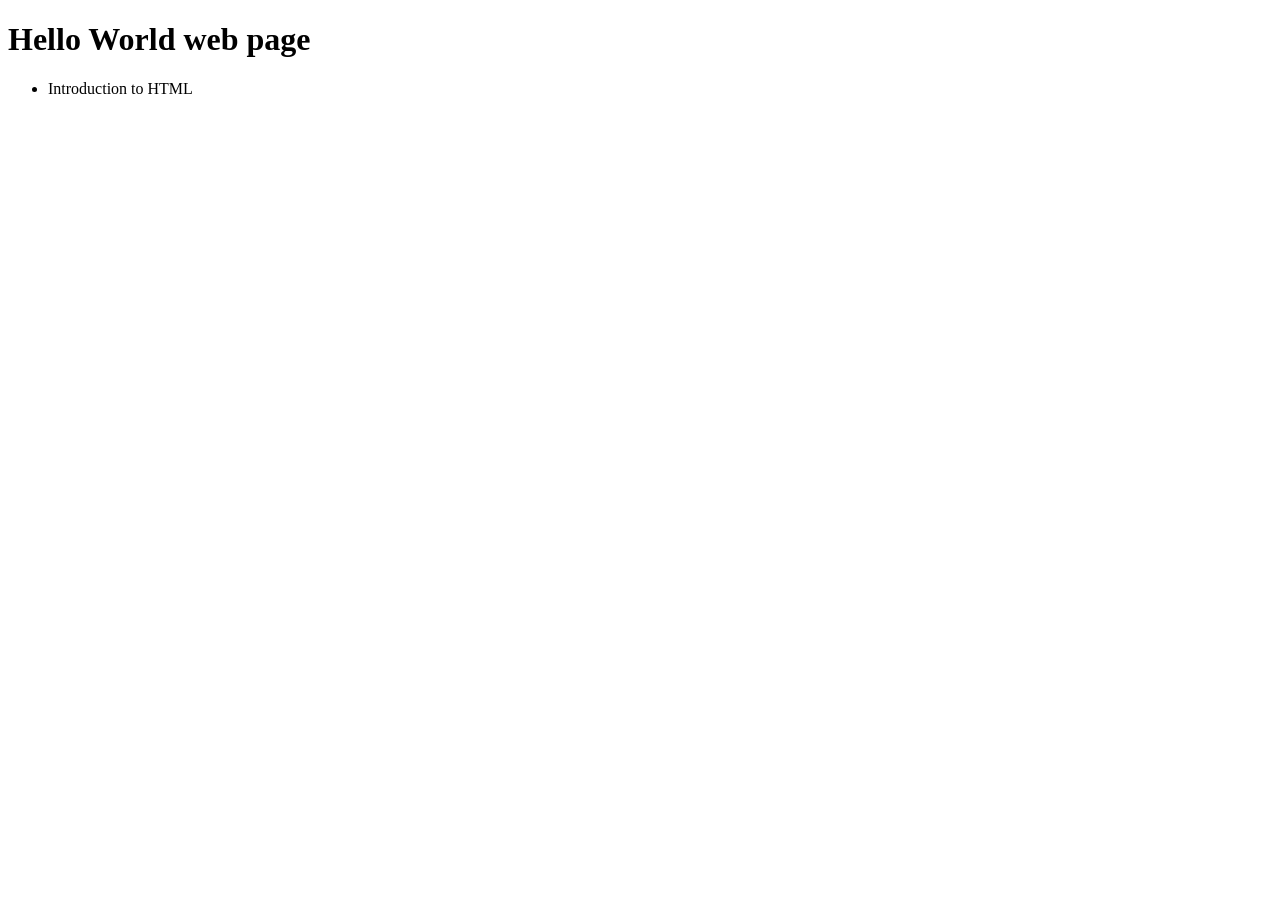
<file: index.HTML>
<!DOCTYPE html>
<html lang="en">
<head>
    <meta charset="UTF-8">
    <meta name="viewport" content="width=device-width, initial-scale=1.0">
    <title>Hello World web page</title>
</head>
<body>
    <h1>Hello World web page</h1>
    <ul>
        <li>Introduction to HTML</li>
    </ul>
</body>

</html>
</file>
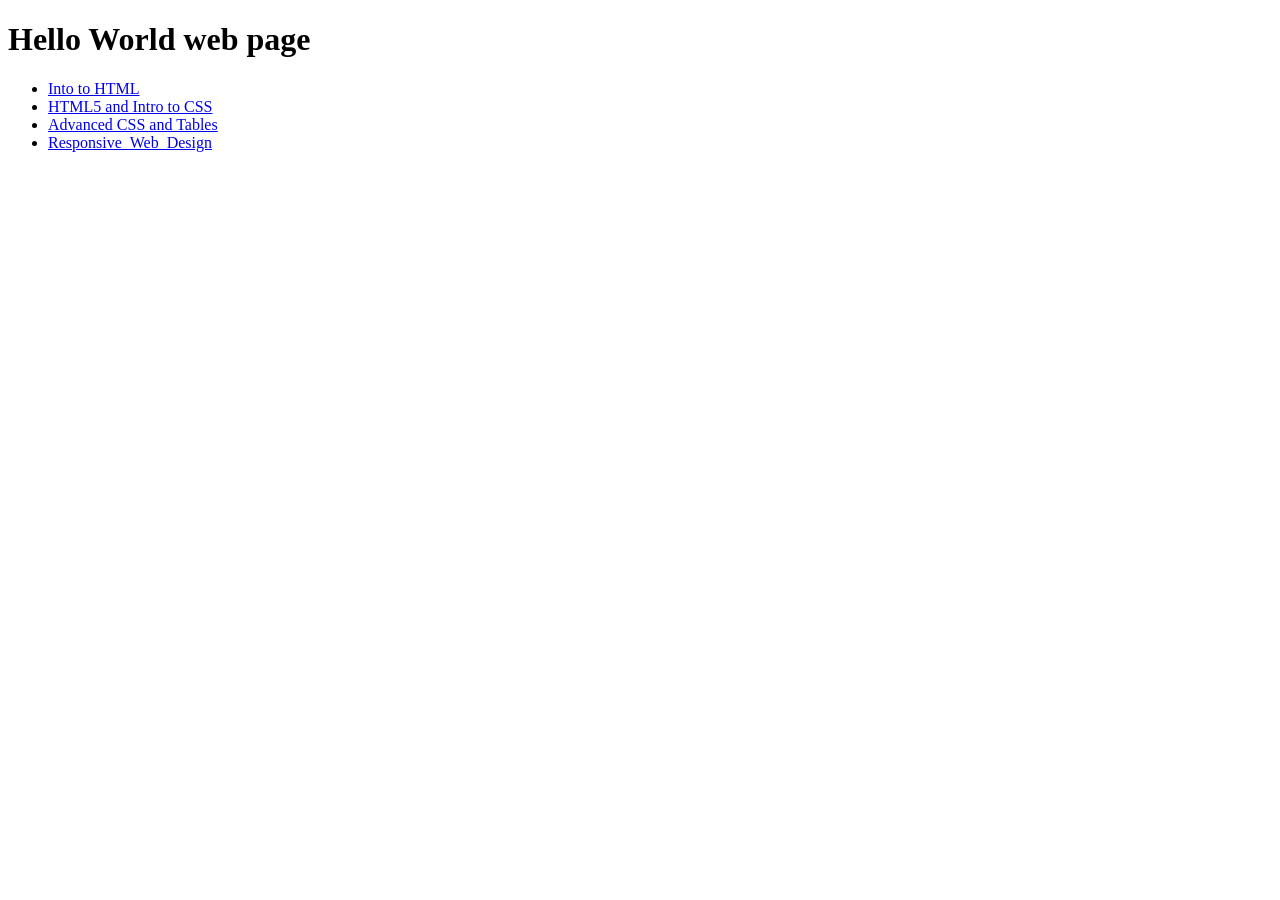
<file: index.html>
<!DOCTYPE html>
<html lang="en">
<head>
    <meta charset="UTF-8">
    <meta name="viewport" content="width=device-width, initial-scale=1.0">
    <title>Hello World web page</title>
</head>
<body>
    <h1>Hello World web page</h1>
    <ul>
        <li><a href="Introduction_to_HTML/index.html" target="_blank">Into to HTML</a></li>
        <li><a href="html5_intro_to_css/index.html" target="_blank">HTML5 and Intro to CSS</a></li>
        <li><a href="advance_css_tables/index.html" target="_blank">Advanced CSS and Tables</a></li>
        <li><a href="Responsive_Web_Design/index.html" target="_blank">Responsive_Web_Design</a></li>
    </ul>
</body>

</html>
</file>
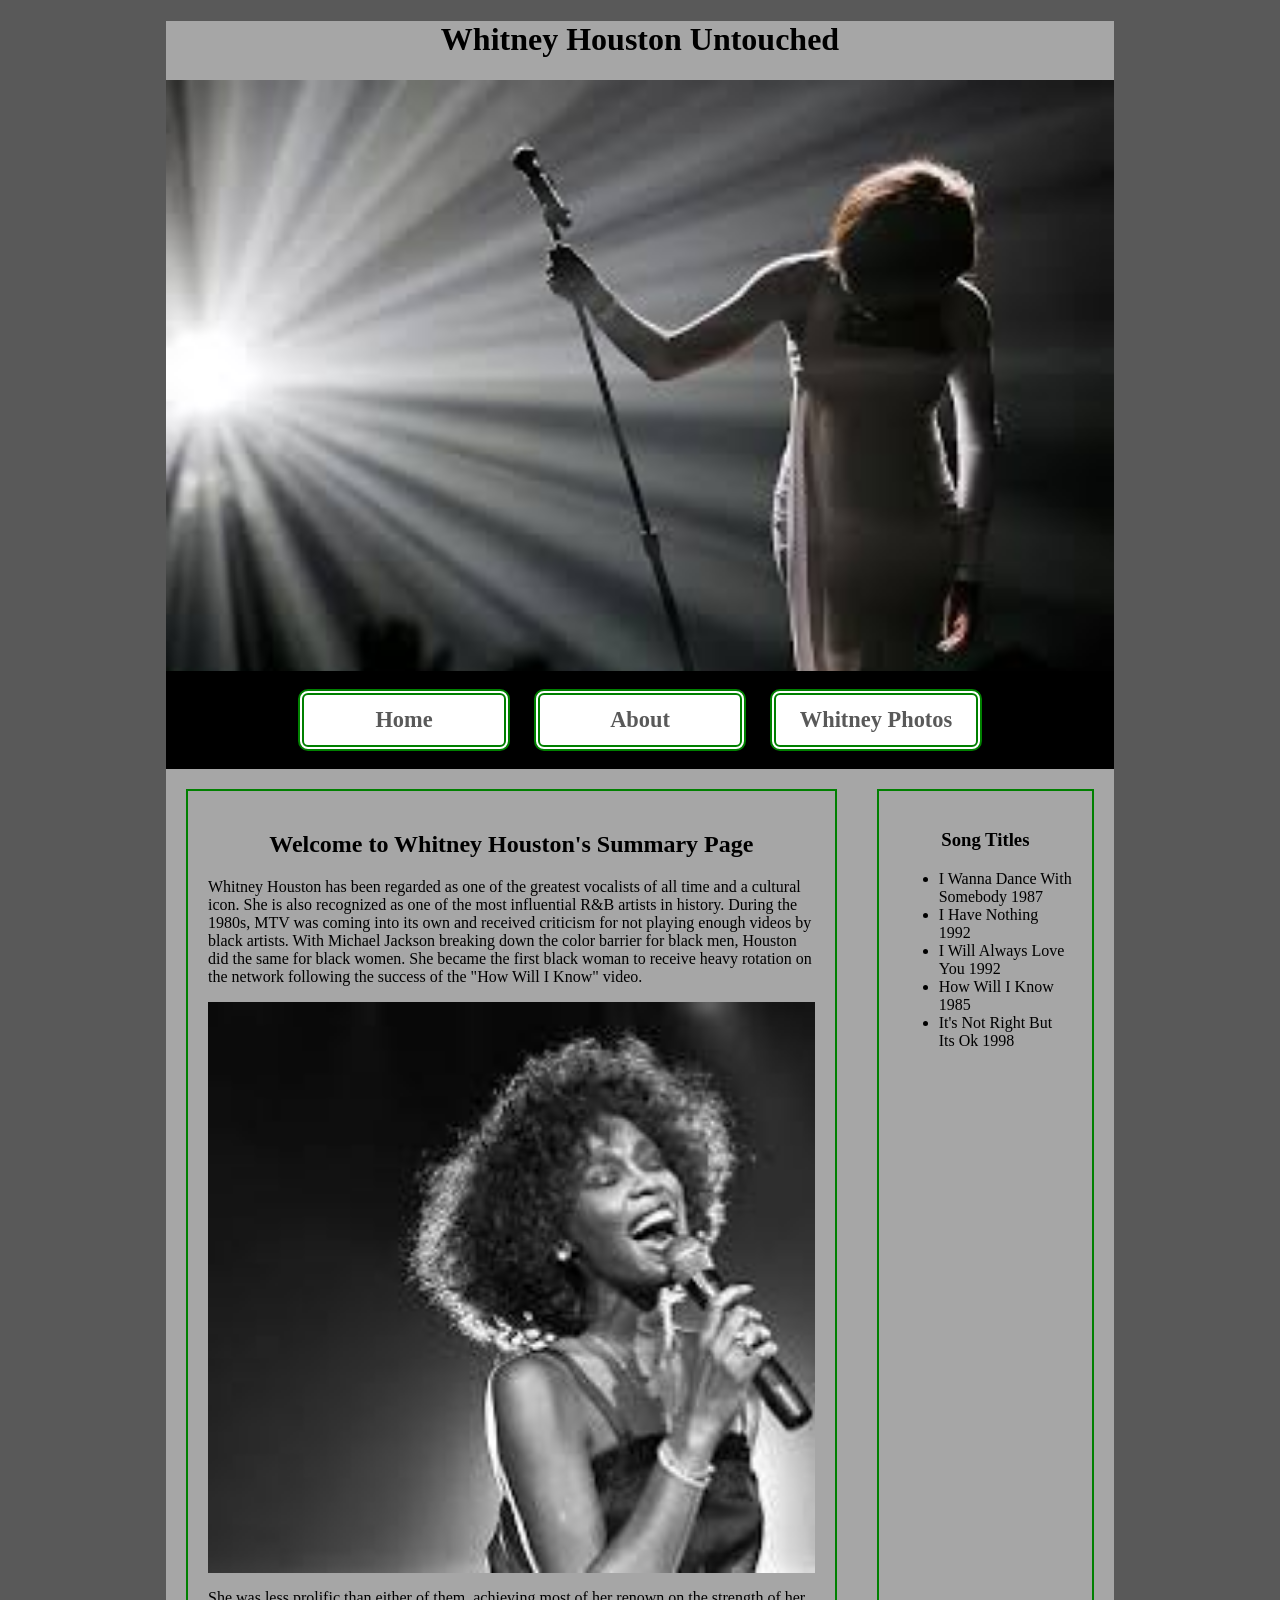
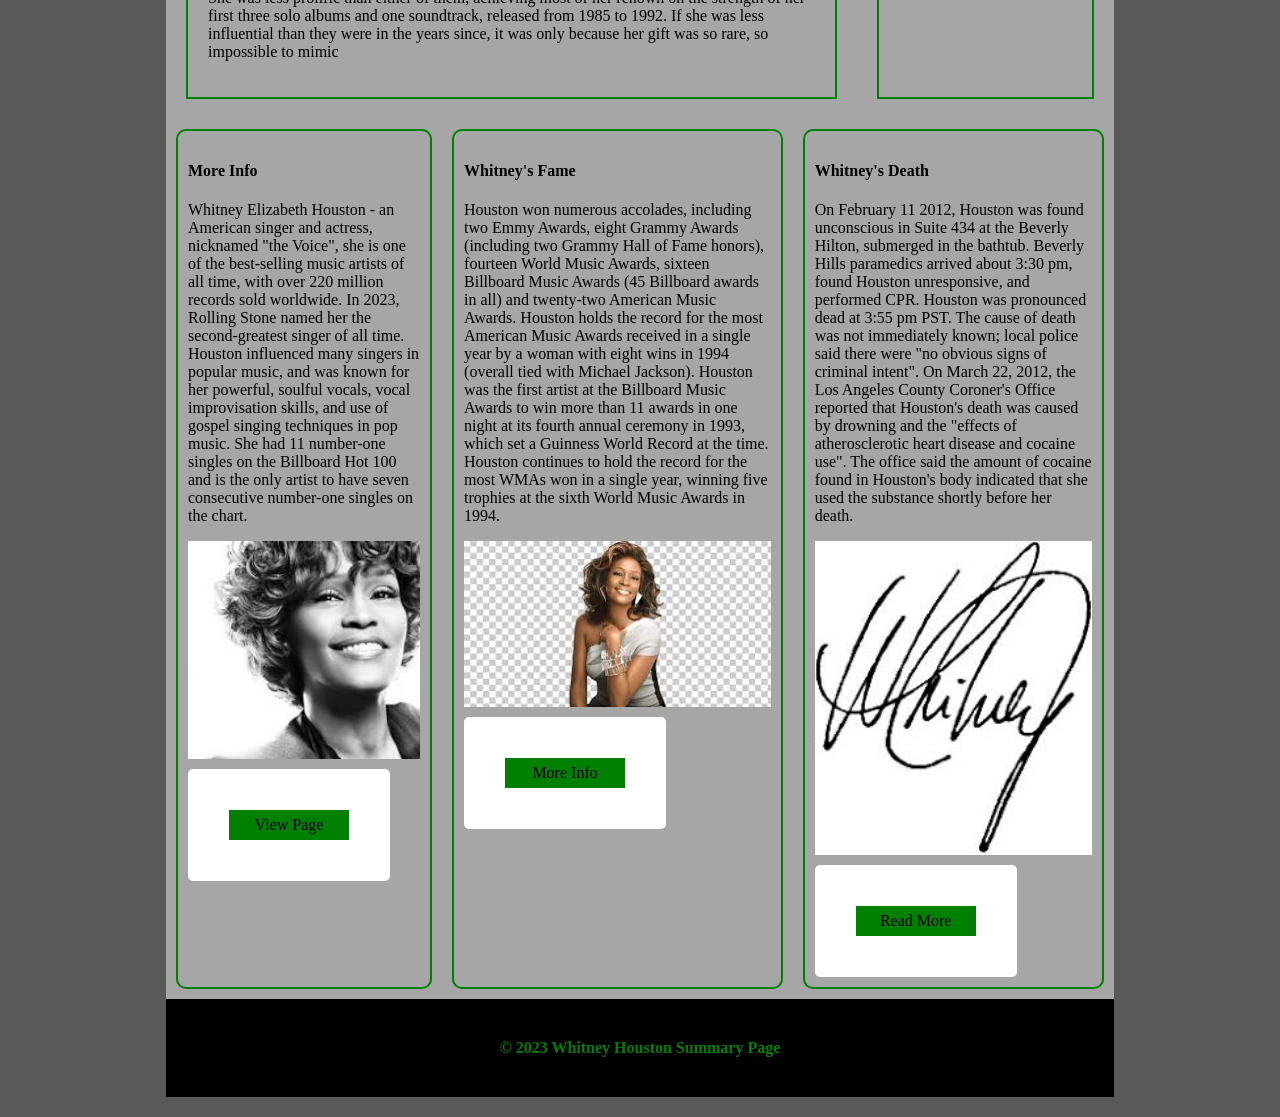
<file: advance_css_tables/index.html>
<!DOCTYPE html>
<html lang="en">
<head>
    <meta charset="UTF-8">
    <meta http-equiv="X-UA-Compatible" content="IE=edge">
    <meta name="viewport" content="width=device-width, initial-scale=1.0">
    <title>Whitney Houston About Me</title>
    <link rel="stylesheet" href="css/styles.css">
</head>

<body>
 <div id="container">    
    <header>
        <h1>Whitney Houston Untouched</h1>
        <img src="images/Whitney_Houston4.jpg" alt="Drop the mic">
    </header>
    <nav>
        <ul>
            <li><a href="index.html">Home</a></li>
            <li><a href="about.html">About</a></li>
            <li><a href="gallery.html">Whitney Photos</a></li>

        </ul>
    </nav>
    <main>
        <section>
            <h2>Welcome to Whitney Houston's Summary Page</h2>
            <p>Whitney Houston has been regarded as one of the greatest vocalists of all time and a cultural icon. 
               She is also recognized as one of the most influential R&B artists in history.
               During the 1980s, MTV was coming into its own and received criticism for not playing enough 
               videos by black artists. With Michael Jackson breaking down the color barrier for black men, 
               Houston did the same for black women. She became the first black woman to receive heavy rotation 
               on the network following the success of the "How Will I Know" video.</p>
               <img src="images/Whitney_Houston1.jpg" alt="Collection of hits">

            <p> She was less prolific than either of them, achieving most of her renown on the strength of her first 
                three solo albums and one soundtrack, released from 1985 to 1992. If she was less influential than they
                were in the years since, it was only because her gift was so rare, so impossible to mimic</p>
        </section>
        <aside>
            <h3>Song Titles</h3>
            <ul>
                <li>I Wanna Dance With Somebody 1987</li>
                <li>I Have Nothing 1992</li>
                <li>I Will Always Love You 1992</li>
                <li>How Will I Know 1985</li>
                <li>It's Not Right But Its Ok 1998</li>
            </ul>
        </aside>
    </main>
     <div id="lower_area">
        <div class="col">
            <h4>More Info</h4>
            <p>Whitney Elizabeth Houston - an American singer and actress, 
               nicknamed "the Voice", she is one of the best-selling music artists of all time, with over 220 million records
               sold worldwide. In 2023, Rolling Stone named her the second-greatest singer of all time. Houston influenced many
               singers in popular music, and was known for her powerful, soulful vocals, vocal improvisation skills, and use of
               gospel singing techniques in pop music. She had 11 number-one singles on the Billboard Hot 100 and is the only artist
               to have seven consecutive number-one singles on the chart.</p>
               <img src="images/Whitney_Houston2.jpg" alt="Short Bio">
               <a class="button" href="about.html">View Page</a>
               
        </div>
      
     <div class="col">
        <h4>Whitney's Fame</h4>
        <p>Houston won numerous accolades, including two Emmy Awards, eight Grammy Awards (including two Grammy Hall of Fame honors), 
           fourteen World Music Awards, sixteen Billboard Music Awards (45 Billboard awards in all) and twenty-two American Music Awards. 
           Houston holds the record for the most American Music Awards received in a single year by a woman with eight wins in 1994 
           (overall tied with Michael Jackson). Houston was the first artist at the Billboard Music Awards to win more than 11 awards in 
           one night at its fourth annual ceremony in 1993, which set a Guinness World Record at the time. Houston continues to hold 
           the record for the most WMAs won in a single year, winning five trophies at the sixth World Music Awards in 1994.</p>
           <img src="images/Whitney_Houston3.jpg" alt="Legacy">
           <a class="button" href="gallery.html">More Info</a>
           
    </div>
    <div class="col">
        <h4>Whitney's Death</h4>
        <p>On February 11 2012, Houston was found unconscious in Suite 434 at the Beverly Hilton, submerged in the bathtub. Beverly 
           Hills paramedics arrived about 3:30 pm, found Houston unresponsive, and performed CPR. Houston was pronounced dead at 3:55 pm PST. 
           The cause of death was not immediately known; local police said there were "no obvious signs of criminal intent". On March 22, 2012, 
           the Los Angeles County Coroner's Office reported that Houston's death was caused by drowning and the "effects of atherosclerotic heart 
           disease and cocaine use". The office said the amount of cocaine found in Houston's body indicated that she used the substance shortly
           before her death. </p>
           <img src="images/Whitney_Houston5.jpg" alt="More News">
           <a class="button" href="about.html">Read More</a>
           
    </div>
</div>  
    <footer>&copy; 2023 Whitney Houston Summary Page</footer>
</div>   
</body>

</html>
</file>
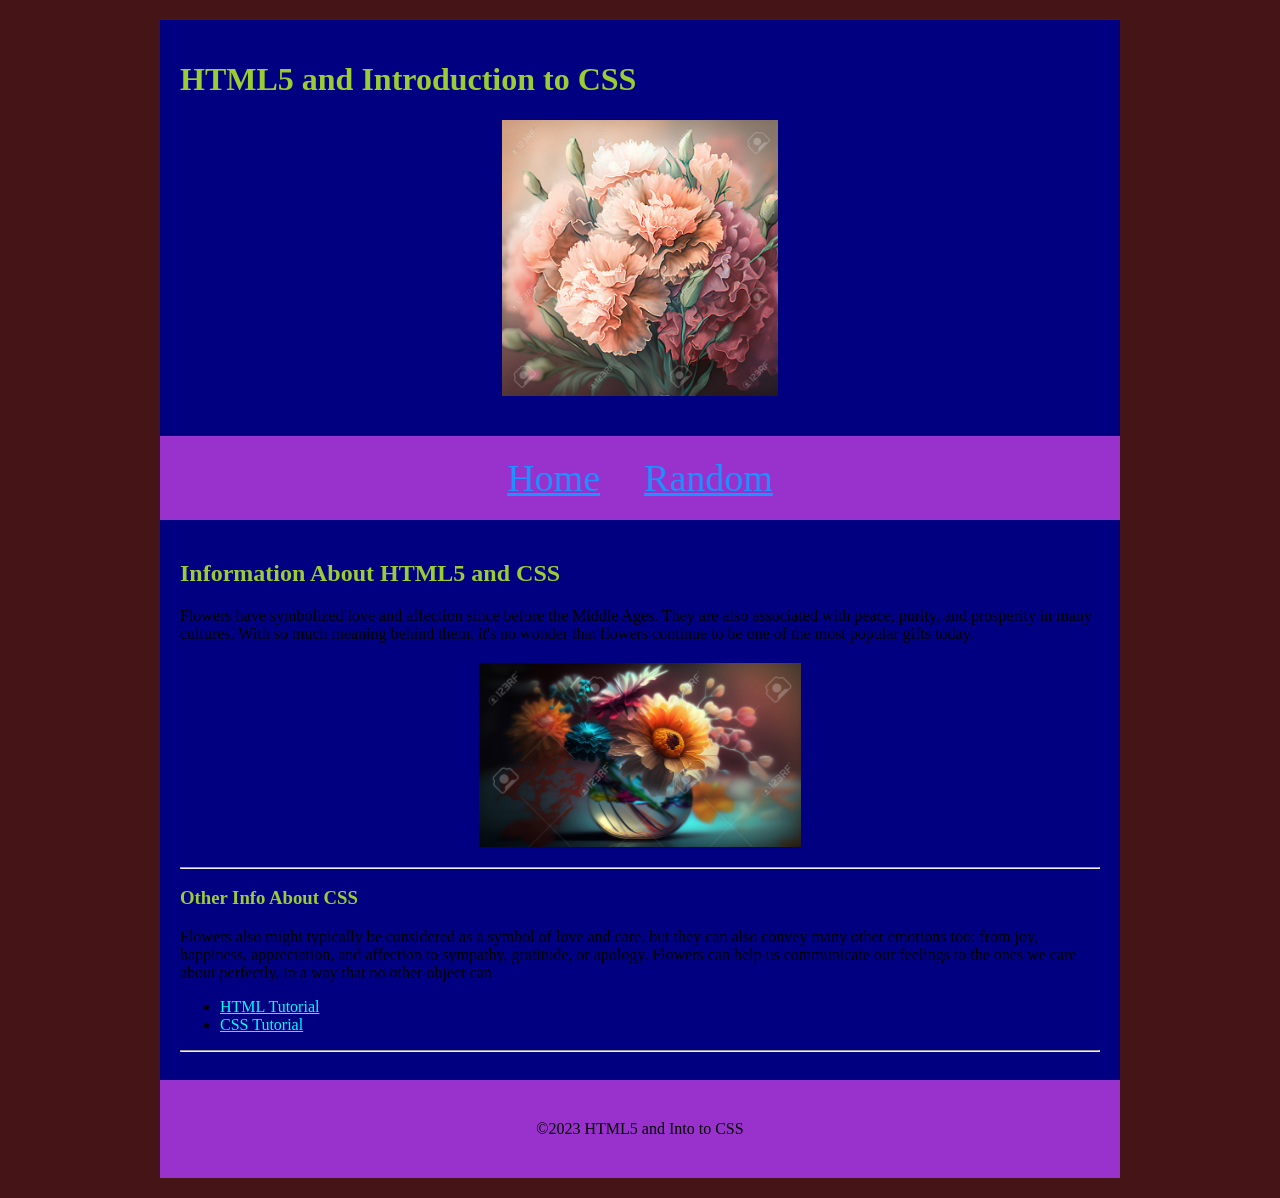
<file: html5_intro_to_css/index.html>
<!DOCTYPE html>
<html lang="en">
<head>
    <meta charset="UTF-8">
    <meta http-equiv="X-UA-Compatible" content="IE=edge"> 
    <meta name="viewport" content="width=device-width, initial-scale=1.0">
    <title>HTML5 and Introduction to CSS</title>
    <link rel="stylesheet" href="css/styles.css">
</head>

<body>
    <header>
        <h1>HTML5 and Introduction to CSS</h1>
        <img src="images/Beautiful_flowers.jpg" alt="Flowers">
    </header>

    <nav>
        <a href="index.html">Home</a>
        <a href="random.html">Random</a>
    </nav>

    <main>
        <h2>Information About HTML5 and CSS</h2>
            <p>Flowers have symbolized love and affection since before the Middle Ages. 
               They are also associated with peace, purity, and prosperity in many cultures. 
               With so much meaning behind them, it's no wonder that flowers continue to be 
               one of the most popular gifts today.</p>
        
        <img src="images/Big_vase_flowers.jpg" alt="Vase">
        <hr>
        <h3>Other Info About CSS</h3>
        <p>Flowers also might typically be considered as a symbol of love and care, but they can also 
            convey many other emotions too: from joy, happiness, appreciation, and affection to 
            sympathy, gratitude, or apology. Flowers can help us communicate our feelings to the 
            ones we care about perfectly, in a way that no other object can</p>
        <ul>
            <li><a href="https://www.psychologytoday.com/us/blog/your-neurochemical-self/201706/why-flowers-make-us-happy" target="_blank">HTML Tutorial</a></li>
            <li><a href="https://www.floraqueen.com/blog/what-do-flowers-symbolize-and-why-is-it-important" target="_blank">CSS Tutorial</a></li>
        </ul>
        <hr>
        </main>

        <footer>&copy;2023 HTML5 and Into to CSS</footer>

</body>

</html>
</file>
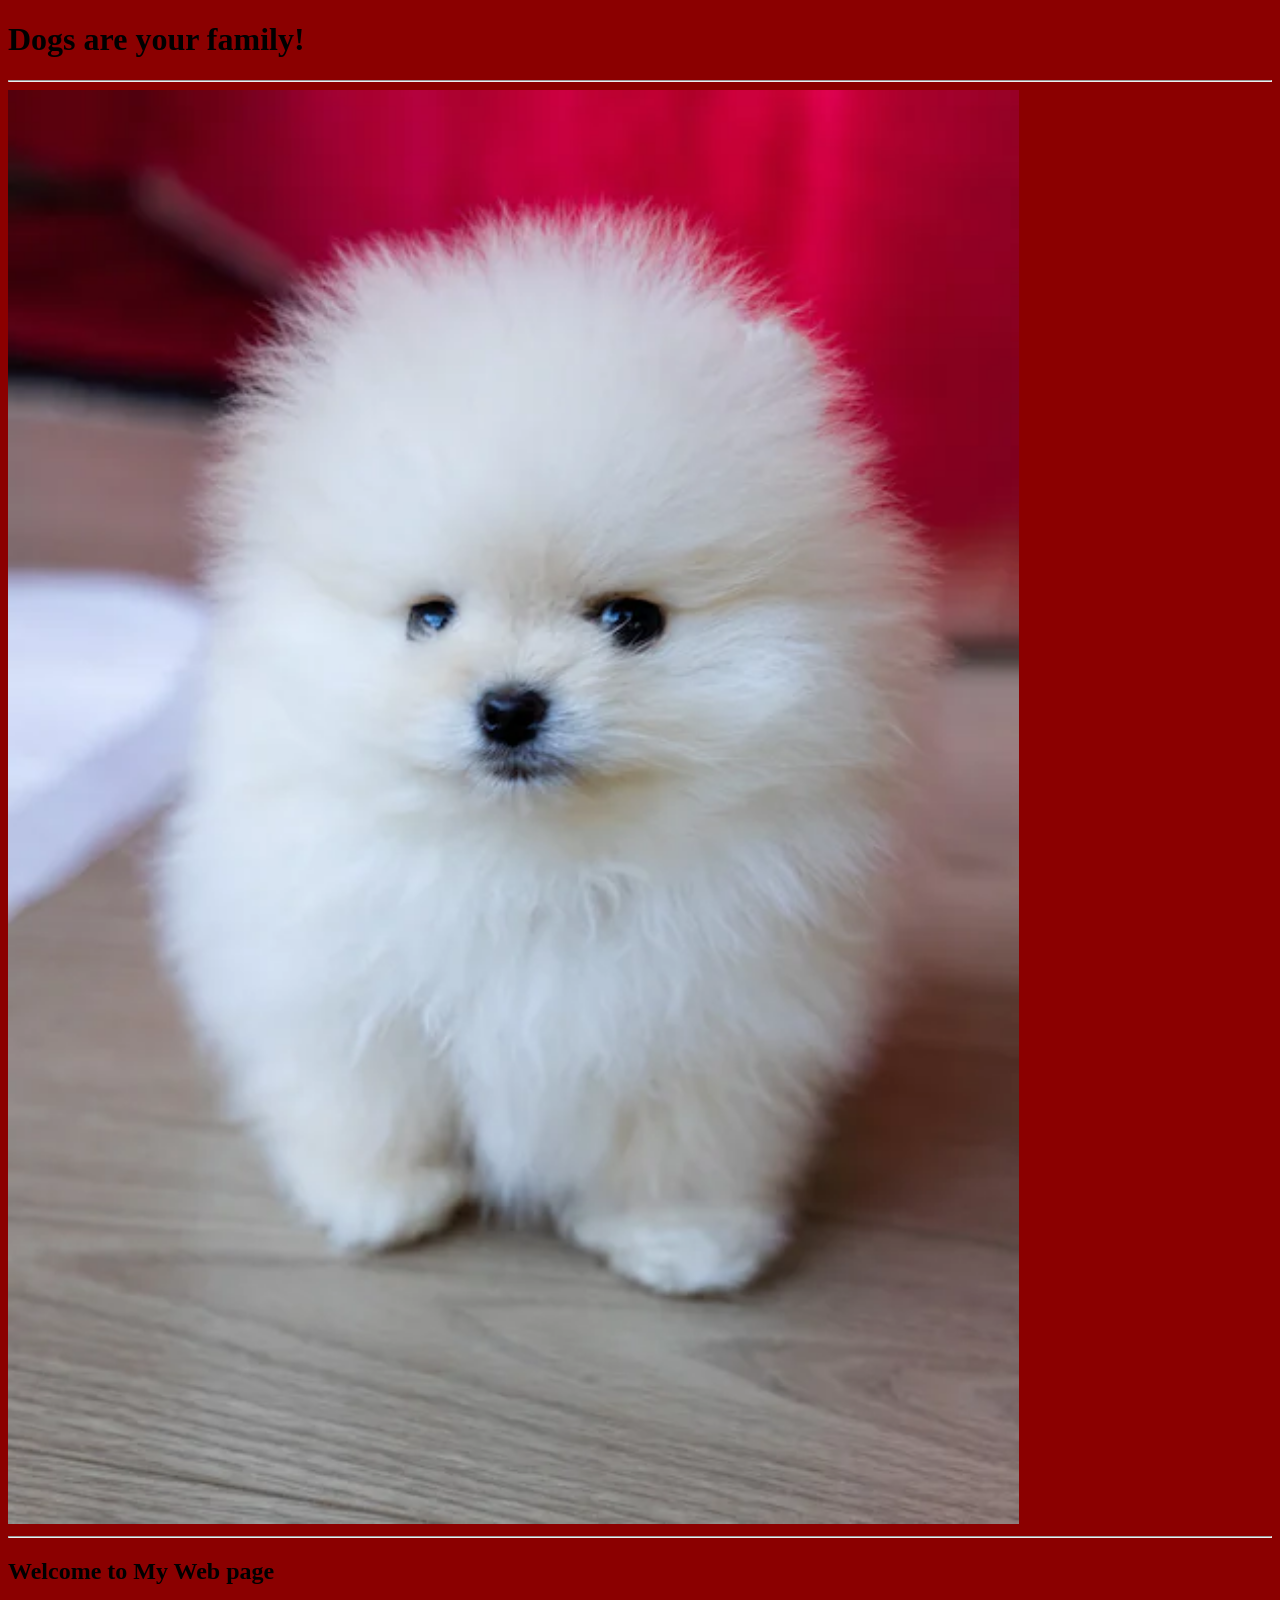
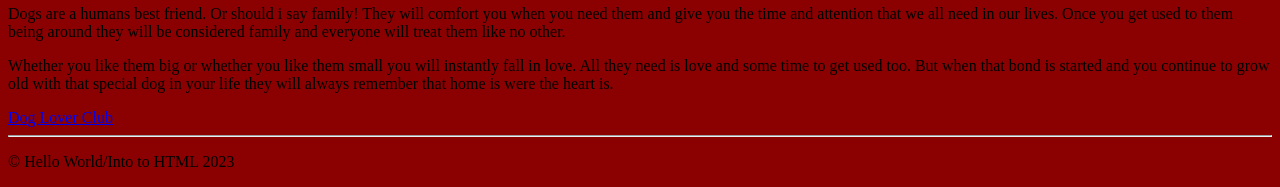
<file: Introduction_to_HTML/index.html>
<!DOCTYPE html>
<html lang="en">
<head>
    <meta charset="UTF-8">
    <meta name="viewport" content="width=device-width, initial-scale=1.0">
    <title>Hello World/Intro to HTML</title>
    <style>
        body {
            background-color: darkred;
        }

        img {
            width: 80%;
        }
    </style>
</head>

<body>
   <h1>Dogs are your family!</h1> 
   <hr>
   <img src="images/Dogs.webp" alt="Dogs with fur">
   <hr>
   <h2>Welcome to My Web page</h2>
   <p>Dogs are a humans best friend. Or should i say family! They will comfort you when you need them and give you the time and attention
    that we all need in our lives. Once you get used to them being around they will be considered family and everyone will treat them
    like no other.</p>

   <p>Whether you like them big or whether you like them small you will instantly fall in love. All they need is love and some time to
    get used too. But when that bond is started and you continue to grow old with that special dog in your life they will always remember
    that home is were the heart is.</p>
    <a href="https://joindogloversclub.com/" target="_blank">Dog Lover Club</a>
    <hr>
    <p>&copy; Hello World/Into to HTML 2023</p>
</body>

</html>
</file>
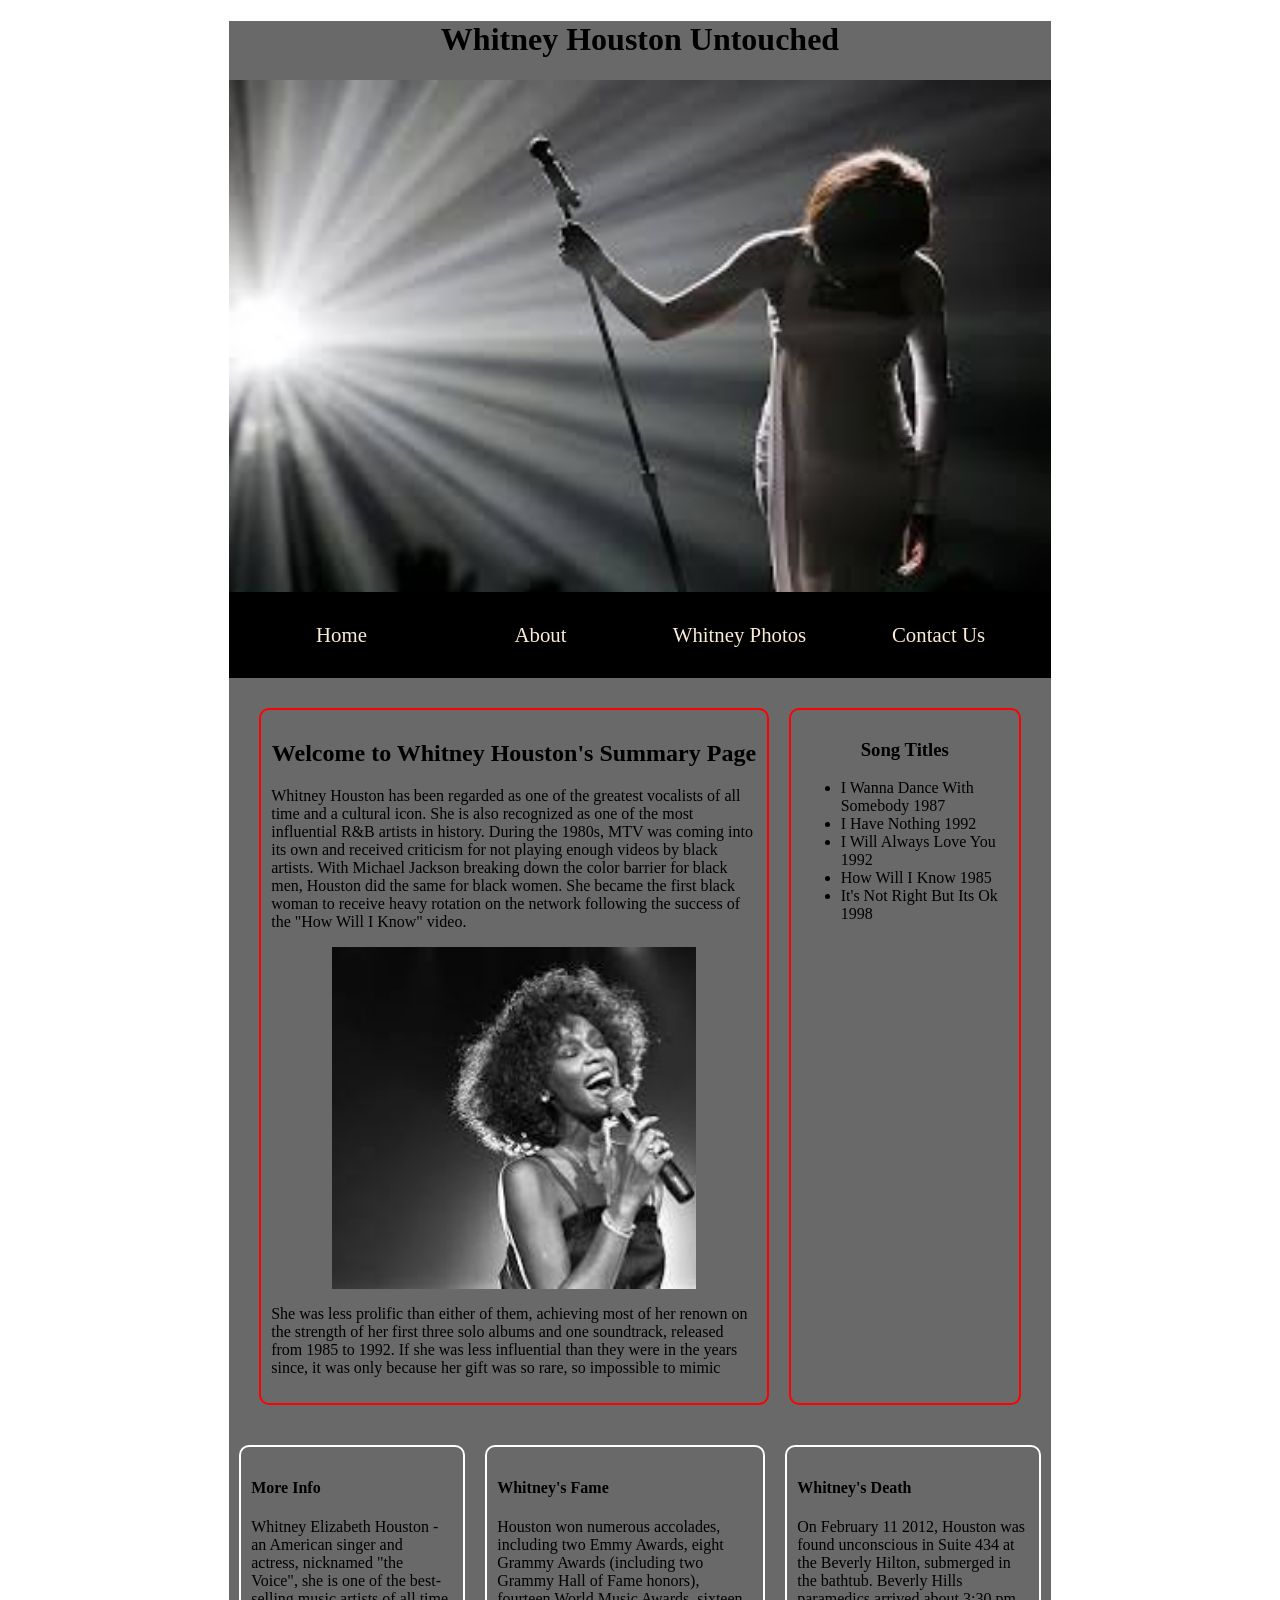
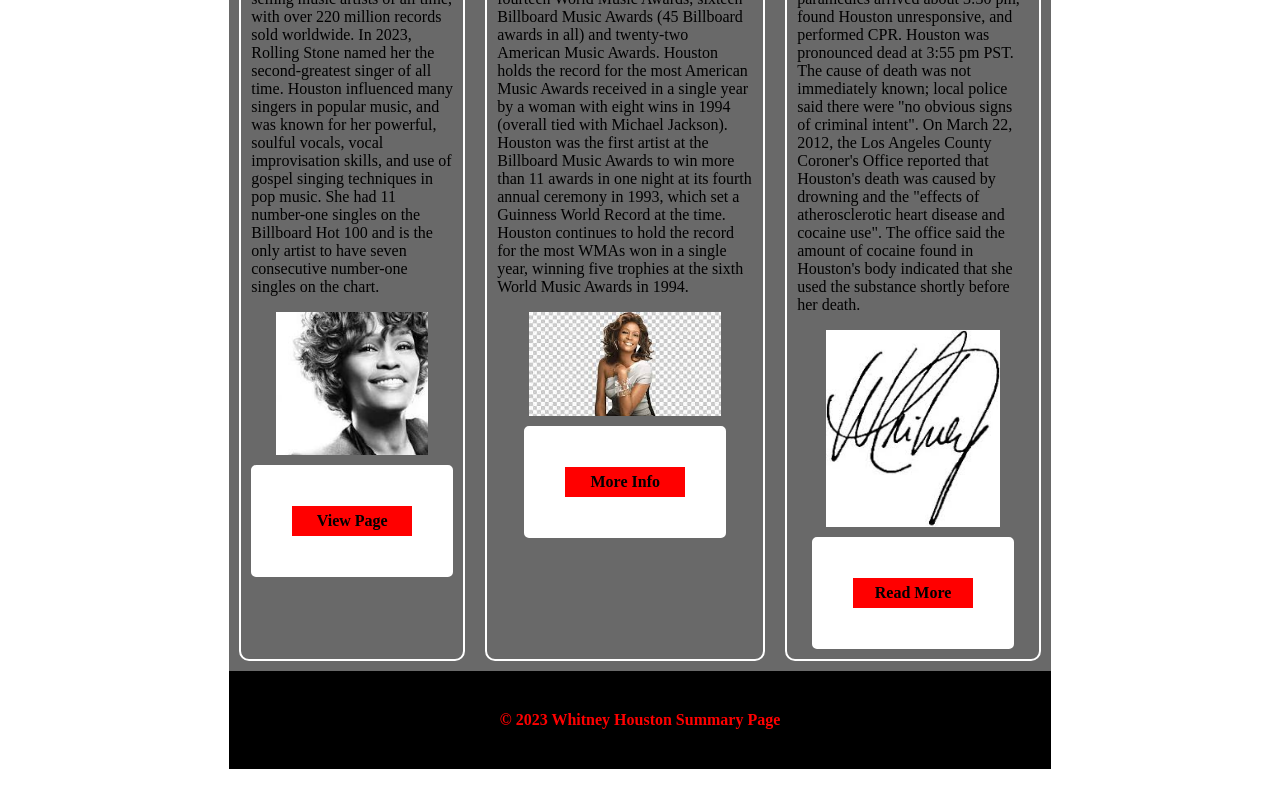
<file: Responsive_Web_Design/index.html>
<!DOCTYPE html>
<html lang="en">
<head>
    <meta charset="UTF-8">
    <meta http-equiv="X-UA-Compatible" content="IE=edge">
    <meta name="viewport" content="width=device-width, initial-scale=1.0">
    <title>Whitney Houston About Me</title>
    <link rel="stylesheet" href="css/styles.css">
</head>

<body>
 <div id="container">    
    <header>
        <h1>Whitney Houston Untouched</h1>
        <img src="images/Whitney_Houston4.jpg" alt="Drop the mic">
    </header>
    <nav>
        <ul>
            <li><a href="index.html">Home</a></li>
            <li><a href="about.html">About</a></li>
            <li><a href="gallery.html">Whitney Photos</a></li>
            <li><a href="contact.html">Contact Us</a></li>
        
        </ul>
    </nav>
    <main>
        <section>
            <h2>Welcome to Whitney Houston's Summary Page</h2>
            <p>Whitney Houston has been regarded as one of the greatest vocalists of all time and a cultural icon. 
               She is also recognized as one of the most influential R&B artists in history.
               During the 1980s, MTV was coming into its own and received criticism for not playing enough 
               videos by black artists. With Michael Jackson breaking down the color barrier for black men, 
               Houston did the same for black women. She became the first black woman to receive heavy rotation 
               on the network following the success of the "How Will I Know" video.</p>
               <img src="images/Whitney_Houston1.jpg" alt="Collection of hits">

            <p> She was less prolific than either of them, achieving most of her renown on the strength of her first 
                three solo albums and one soundtrack, released from 1985 to 1992. If she was less influential than they
                were in the years since, it was only because her gift was so rare, so impossible to mimic</p>
        </section>
        <aside>
            <h3>Song Titles</h3>
            <ul>
                <li>I Wanna Dance With Somebody 1987</li>
                <li>I Have Nothing 1992</li>
                <li>I Will Always Love You 1992</li>
                <li>How Will I Know 1985</li>
                <li>It's Not Right But Its Ok 1998</li>
            </ul>
        </aside>
    </main>
     <div id="lower_area">
        <div class="col">
            <h4>More Info</h4>
            <p>Whitney Elizabeth Houston - an American singer and actress, 
               nicknamed "the Voice", she is one of the best-selling music artists of all time, with over 220 million records
               sold worldwide. In 2023, Rolling Stone named her the second-greatest singer of all time. Houston influenced many
               singers in popular music, and was known for her powerful, soulful vocals, vocal improvisation skills, and use of
               gospel singing techniques in pop music. She had 11 number-one singles on the Billboard Hot 100 and is the only artist
               to have seven consecutive number-one singles on the chart.</p>
               <img src="images/Whitney_Houston2.jpg" alt="Short Bio">
               <a class="button" href="about.html">View Page</a>
               
        </div>
      
     <div class="col">
        <h4>Whitney's Fame</h4>
        <p>Houston won numerous accolades, including two Emmy Awards, eight Grammy Awards (including two Grammy Hall of Fame honors), 
           fourteen World Music Awards, sixteen Billboard Music Awards (45 Billboard awards in all) and twenty-two American Music Awards. 
           Houston holds the record for the most American Music Awards received in a single year by a woman with eight wins in 1994 
           (overall tied with Michael Jackson). Houston was the first artist at the Billboard Music Awards to win more than 11 awards in 
           one night at its fourth annual ceremony in 1993, which set a Guinness World Record at the time. Houston continues to hold 
           the record for the most WMAs won in a single year, winning five trophies at the sixth World Music Awards in 1994.</p>
           <img src="images/Whitney_Houston3.jpg" alt="Legacy">
           <a class="button" href="gallery.html">More Info</a>
           
    </div>
    <div class="col">
        <h4>Whitney's Death</h4>
        <p>On February 11 2012, Houston was found unconscious in Suite 434 at the Beverly Hilton, submerged in the bathtub. Beverly 
           Hills paramedics arrived about 3:30 pm, found Houston unresponsive, and performed CPR. Houston was pronounced dead at 3:55 pm PST. 
           The cause of death was not immediately known; local police said there were "no obvious signs of criminal intent". On March 22, 2012, 
           the Los Angeles County Coroner's Office reported that Houston's death was caused by drowning and the "effects of atherosclerotic heart 
           disease and cocaine use". The office said the amount of cocaine found in Houston's body indicated that she used the substance shortly
           before her death. </p>
           <img src="images/Whitney_Houston5.jpg" alt="More News">
           <a class="button" href="contact.html">Read More</a>
           
    </div>
</div>  
    <footer>&copy; 2023 Whitney Houston Summary Page</footer>
</div>   
</body>

</html>
</file>
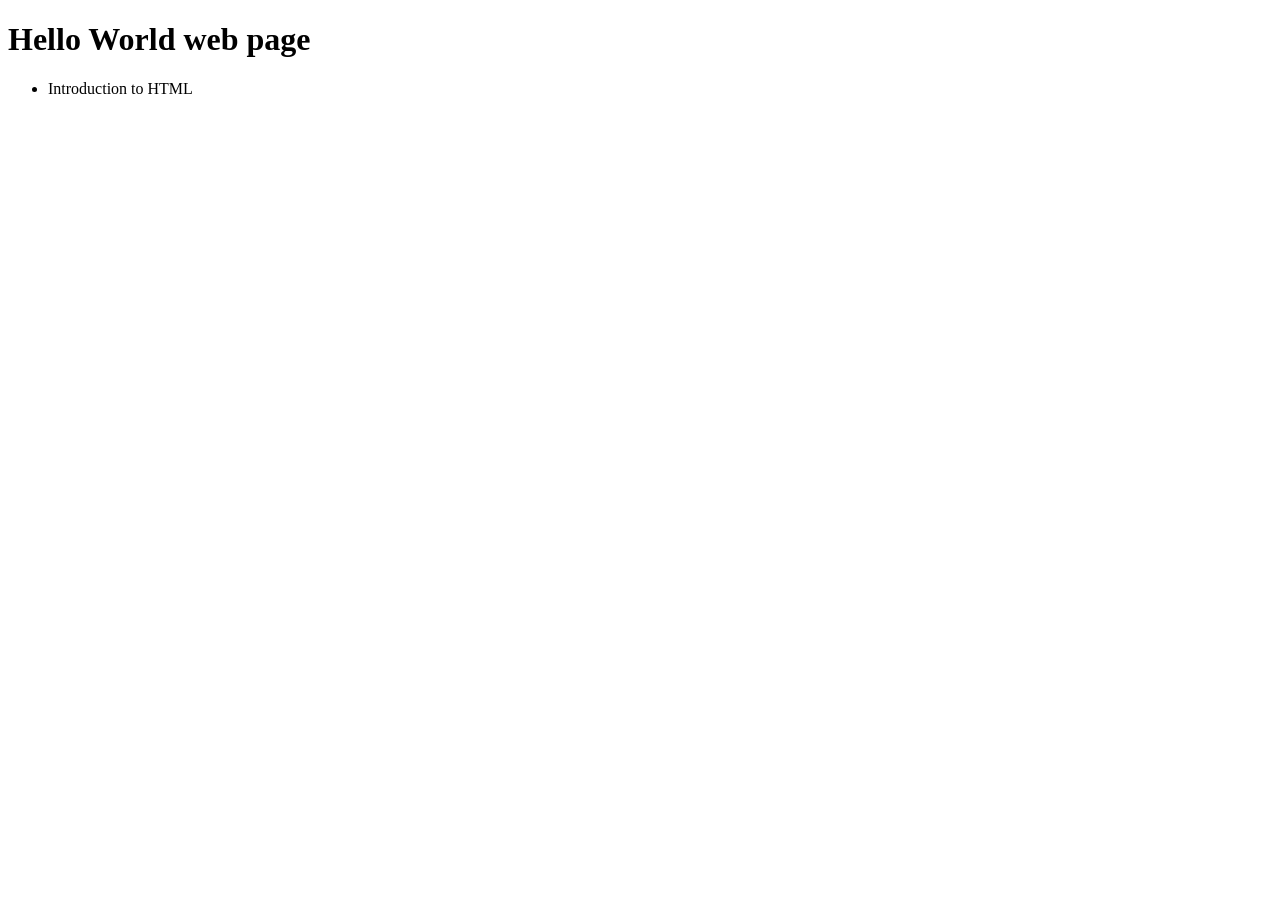
<file: Hello World web page.html>
<!DOCTYPE html>
<html lang="en">
<head>
    <meta charset="UTF-8">
    <meta name="viewport" content="width=device-width, initial-scale=1.0">
    <title>Hello World web page</title>
</head>
<body>
    <h1>Hello World web page</h1>
    <ul>
        <li>Introduction to HTML</li>
    </ul>
</body>

</html>
</file>
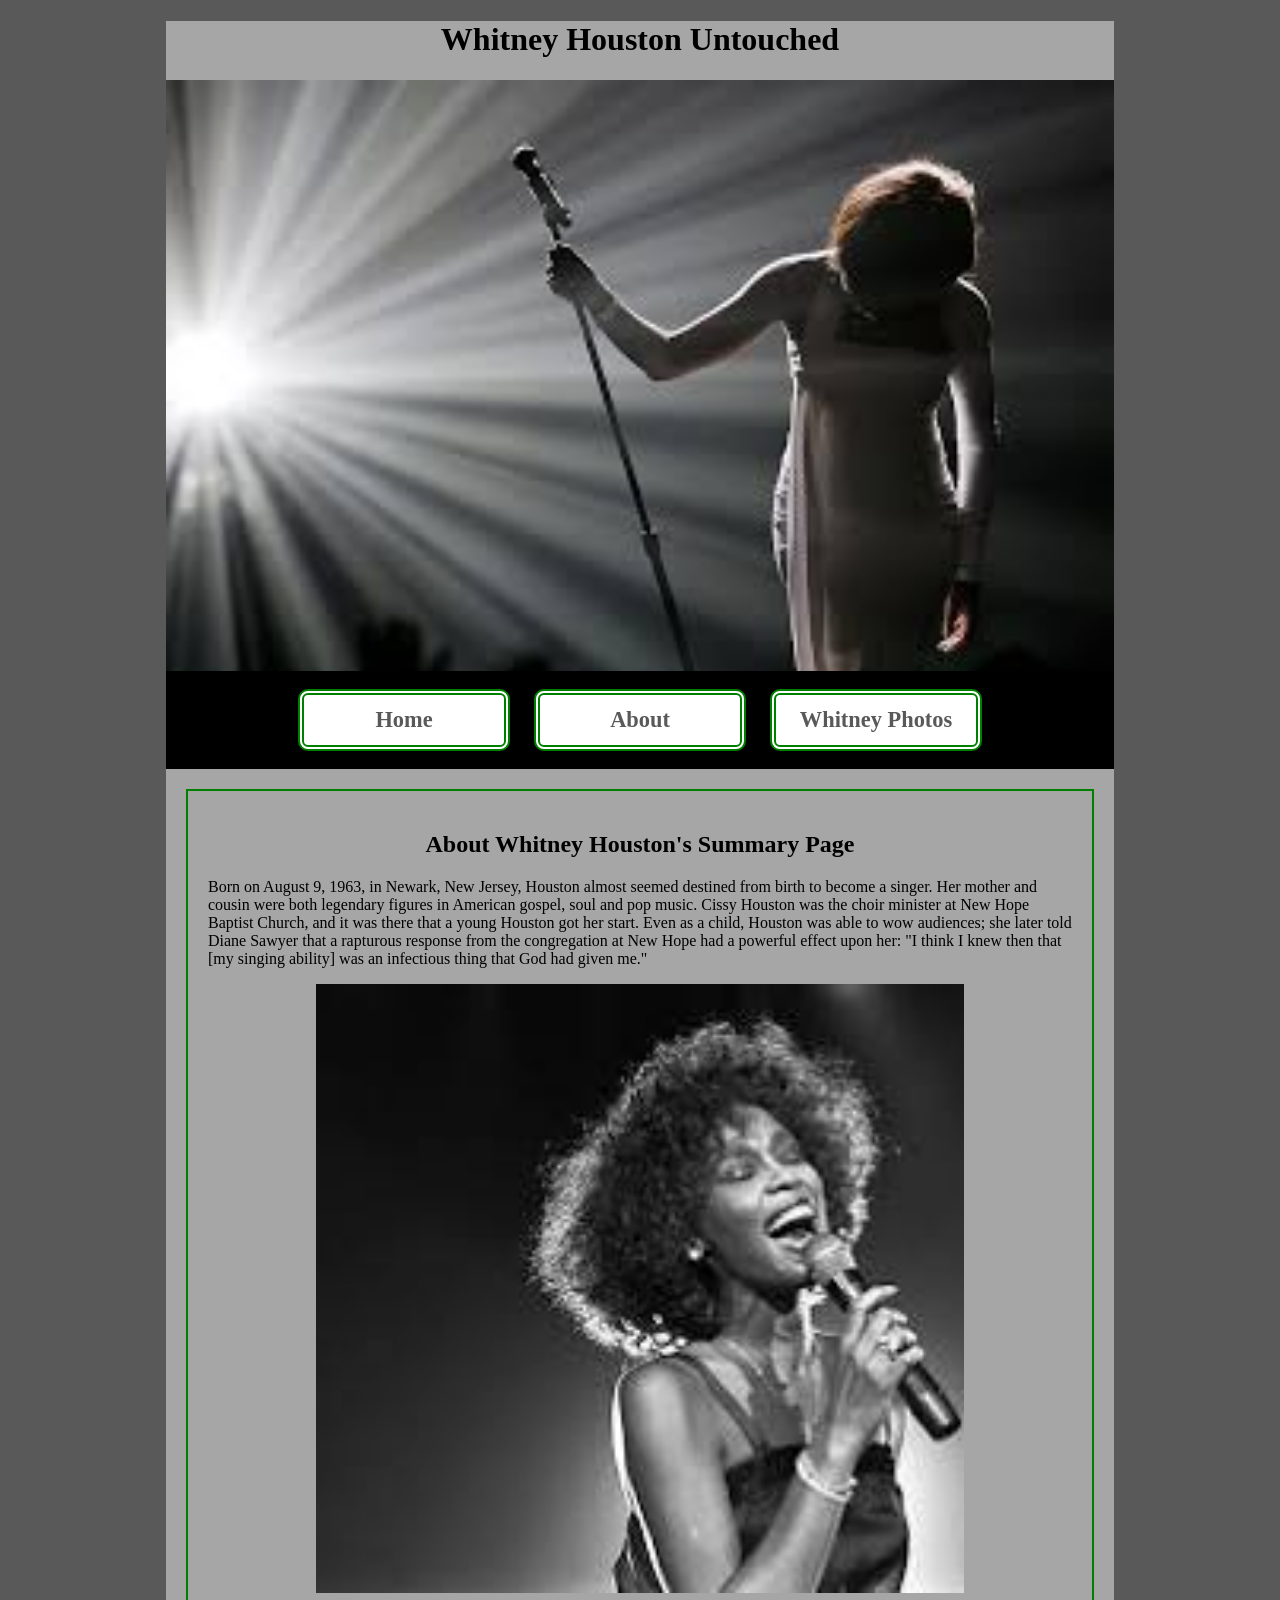
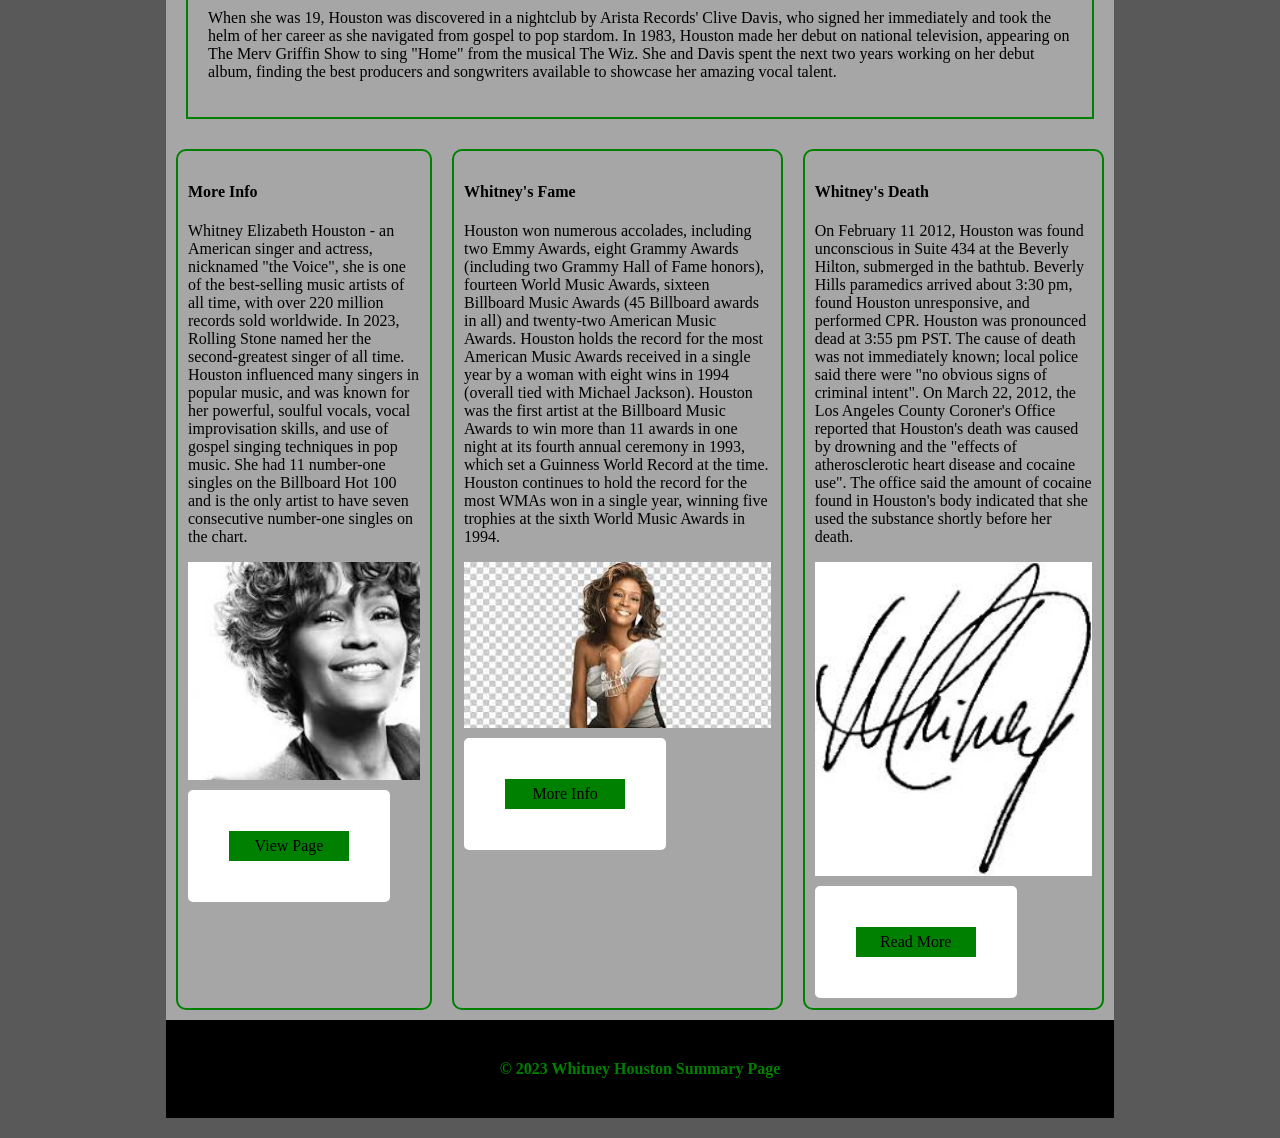
<file: advance_css_tables/about.html>
<!DOCTYPE html>
<html lang="en">
<head>
    <meta charset="UTF-8">
    <meta http-equiv="X-UA-Compatible" content="IE=edge">
    <meta name="viewport" content="width=device-width, initial-scale=1.0">
    <title>Whitney Houston About Me</title>
    <link rel="stylesheet" href="css/styles.css">
</head>

<body>
 <div id="container">    
    <header>
        <h1>Whitney Houston Untouched</h1>
        <img src="images/Whitney_Houston4.jpg" alt="Drop the mic">
    </header>
    <nav>
        <ul>
            <li><a href="index.html">Home</a></li>
            <li><a href="about.html">About</a></li>
            <li><a href="gallery.html">Whitney Photos</a></li>

        </ul>
    </nav>
    <main>
        <section class="single_page">
            <h2>About Whitney Houston's Summary Page</h2>
            <p>Born on August 9, 1963, in Newark, New Jersey, Houston almost seemed destined from birth to become a singer. 
               Her mother and cousin were both legendary figures in American gospel, soul and pop music. Cissy Houston was 
               the choir minister at New Hope Baptist Church, and it was there that a young Houston got her start. Even as a
               child, Houston was able to wow audiences; she later told Diane Sawyer that a rapturous response from the 
               congregation at New Hope had a powerful effect upon her: "I think I knew then that [my singing ability] was an
               infectious thing that God had given me."</p>
               <img id="main_img_resize" src="images/Whitney_Houston1.jpg" alt="Collection of hits">

            <p> When she was 19, Houston was discovered in a nightclub by Arista Records' Clive Davis, who signed her 
                immediately and took the helm of her career as she navigated from gospel to pop stardom. In 1983, Houston 
                made her debut on national television, appearing on The Merv Griffin Show to sing "Home" from the musical The Wiz.
                She and Davis spent the next two years working on her debut album, finding the best producers and songwriters 
                available to showcase her amazing vocal talent.</p>
        </section>
      
    </main>
     <div id="lower_area">
        <div class="col">
            <h4>More Info</h4>
            <p>Whitney Elizabeth Houston - an American singer and actress, 
               nicknamed "the Voice", she is one of the best-selling music artists of all time, with over 220 million records
               sold worldwide. In 2023, Rolling Stone named her the second-greatest singer of all time. Houston influenced many
               singers in popular music, and was known for her powerful, soulful vocals, vocal improvisation skills, and use of
               gospel singing techniques in pop music. She had 11 number-one singles on the Billboard Hot 100 and is the only artist
               to have seven consecutive number-one singles on the chart.</p>
               <img src="images/Whitney_Houston2.jpg" alt="Short Bio">
               <a class="button" href="about.html">View Page</a>
               
        </div>
      
     <div class="col">
        <h4>Whitney's Fame</h4>
        <p>Houston won numerous accolades, including two Emmy Awards, eight Grammy Awards (including two Grammy Hall of Fame honors), 
           fourteen World Music Awards, sixteen Billboard Music Awards (45 Billboard awards in all) and twenty-two American Music Awards. 
           Houston holds the record for the most American Music Awards received in a single year by a woman with eight wins in 1994 
           (overall tied with Michael Jackson). Houston was the first artist at the Billboard Music Awards to win more than 11 awards in 
           one night at its fourth annual ceremony in 1993, which set a Guinness World Record at the time. Houston continues to hold 
           the record for the most WMAs won in a single year, winning five trophies at the sixth World Music Awards in 1994.</p>
           <img src="images/Whitney_Houston3.jpg" alt="Legacy">
           <a class="button" href="gallery.html">More Info</a>
           
    </div>
    <div class="col">
        <h4>Whitney's Death</h4>
        <p>On February 11 2012, Houston was found unconscious in Suite 434 at the Beverly Hilton, submerged in the bathtub. Beverly 
           Hills paramedics arrived about 3:30 pm, found Houston unresponsive, and performed CPR. Houston was pronounced dead at 3:55 pm PST. 
           The cause of death was not immediately known; local police said there were "no obvious signs of criminal intent". On March 22, 2012, 
           the Los Angeles County Coroner's Office reported that Houston's death was caused by drowning and the "effects of atherosclerotic heart 
           disease and cocaine use". The office said the amount of cocaine found in Houston's body indicated that she used the substance shortly
           before her death. </p>
           <img src="images/Whitney_Houston5.jpg" alt="More News">
           <a class="button" href="about.html">Read More</a>
           
    </div>
</div>  
    <footer>&copy; 2023 Whitney Houston Summary Page</footer>
  
</body>

</html>
</file>
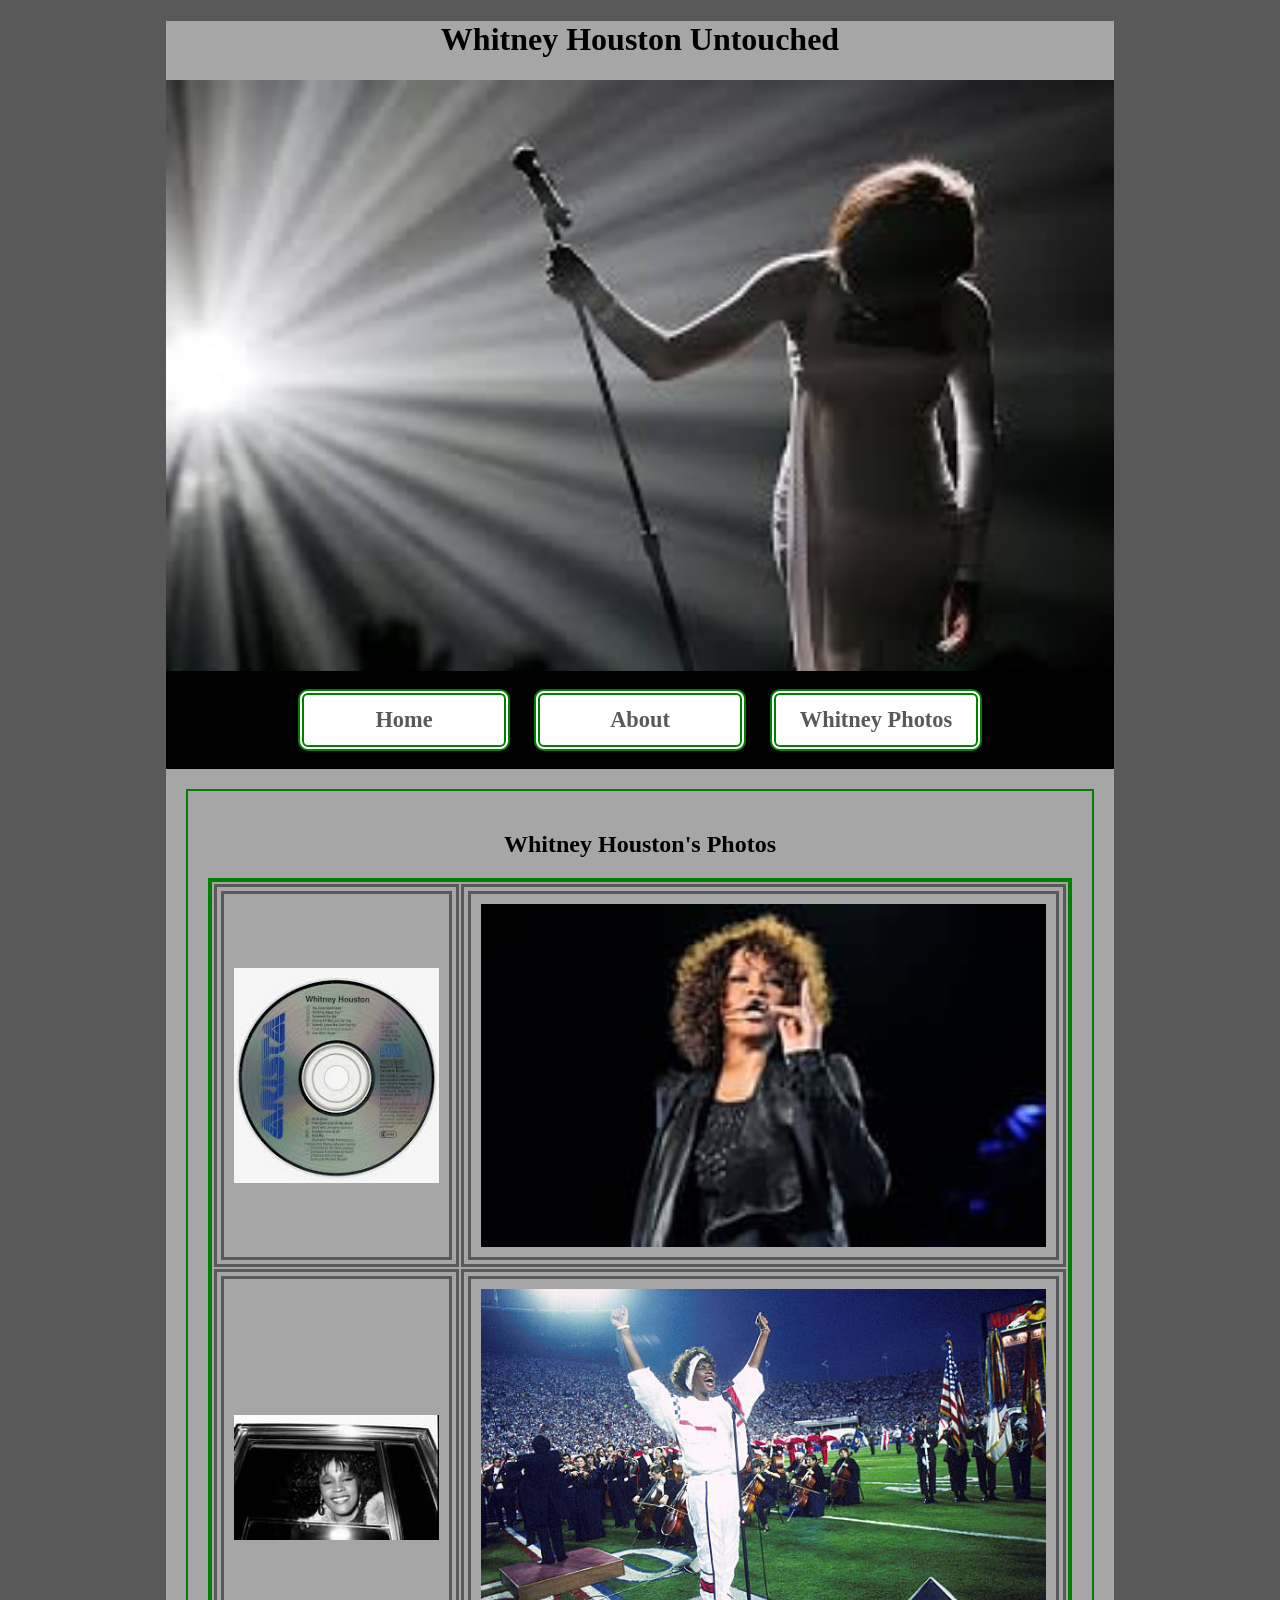
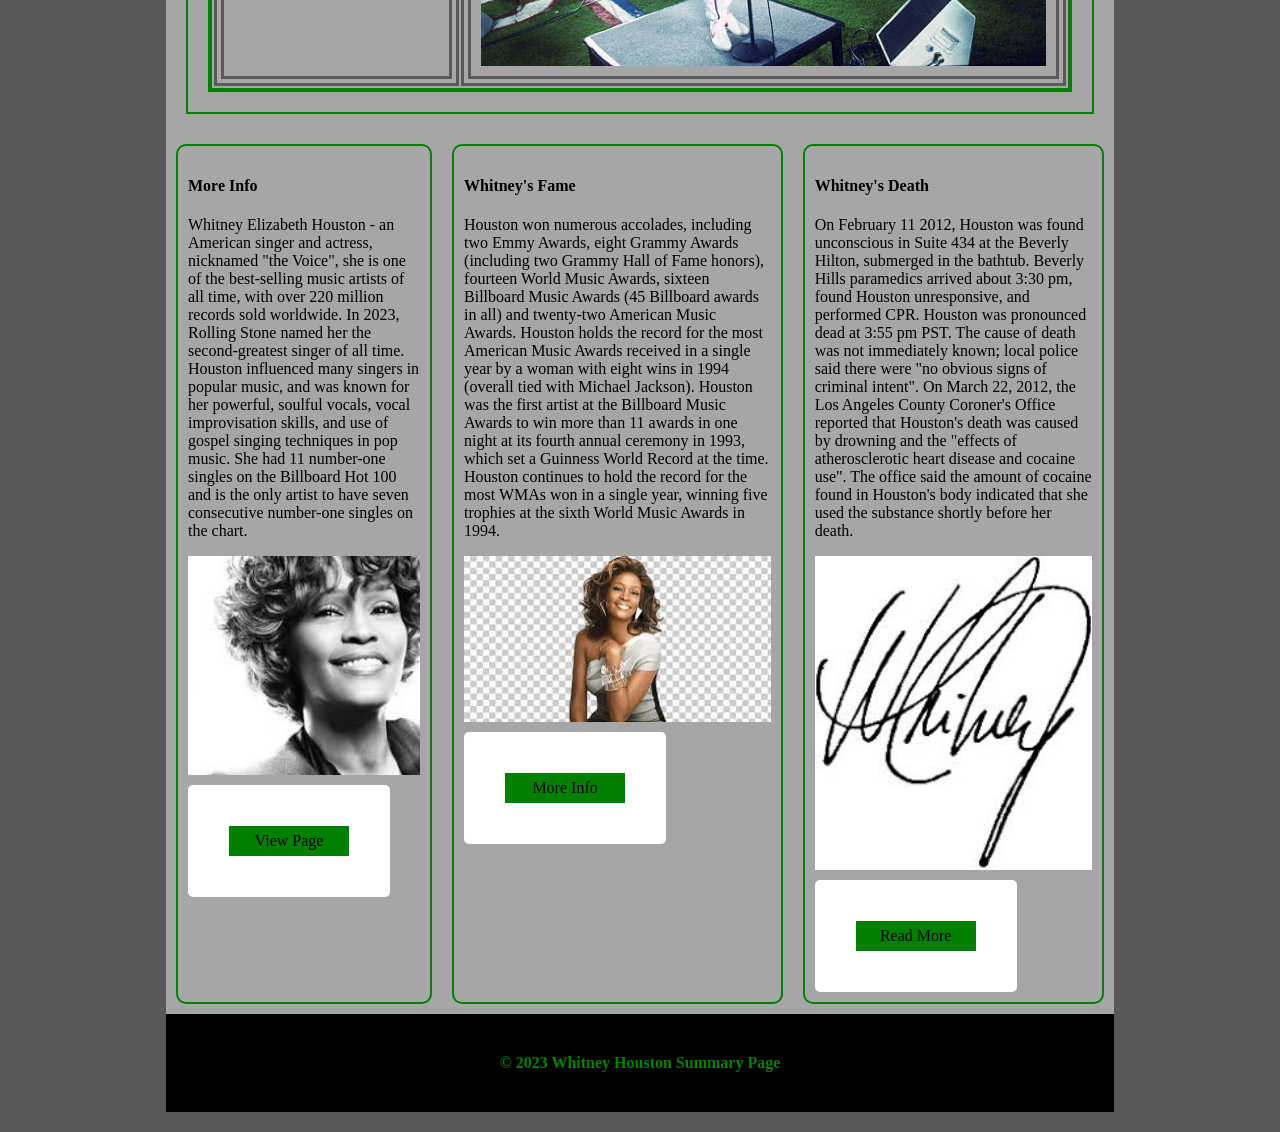
<file: advance_css_tables/gallery.html>
<!DOCTYPE html>
<html lang="en">
<head>
    <meta charset="UTF-8">
    <meta http-equiv="X-UA-Compatible" content="IE=edge">
    <meta name="viewport" content="width=device-width, initial-scale=1.0">
    <title>Whitney Houston About Me</title>
    <link rel="stylesheet" href="css/styles.css">
</head>

<body>
 <div id="container">    
    <header>
        <h1>Whitney Houston Untouched</h1>
        <img src="images/Whitney_Houston4.jpg" alt="Drop the mic">
    </header>
    <nav>
        <ul>
            <li><a href="index.html">Home</a></li>
            <li><a href="about.html">About</a></li>
            <li><a href="gallery.html">Whitney Photos</a></li>

        </ul>
    </nav>
    <main>
        <section class="single_page">
            <h2>Whitney Houston's Photos</h2>
           
            <table>
                <tr>
                    <td><img src="images/Whitney_Houston6.jpg" alt="Record"></td>
                    <td><img src="images/Whitney_Houston7.jpg" alt="Live Photo"></td>
                </tr>
                <tr>
                    <td><img src="images/Whitney_Houston8.jpg" alt="Performance"></td>
                    <td><img src="images/Whitney_Houston9.jpg" alt="Spotlight"></td>
                </tr>
                
            </table>
        </section>
      
    </main>
     <div id="lower_area">
        <div class="col">
            <h4>More Info</h4>
            <p>Whitney Elizabeth Houston - an American singer and actress, 
               nicknamed "the Voice", she is one of the best-selling music artists of all time, with over 220 million records
               sold worldwide. In 2023, Rolling Stone named her the second-greatest singer of all time. Houston influenced many
               singers in popular music, and was known for her powerful, soulful vocals, vocal improvisation skills, and use of
               gospel singing techniques in pop music. She had 11 number-one singles on the Billboard Hot 100 and is the only artist
               to have seven consecutive number-one singles on the chart.</p>
               <img src="images/Whitney_Houston2.jpg" alt="Short Bio">
               <a class="button" href="about.html">View Page</a>
               
        </div>
      
     <div class="col">
        <h4>Whitney's Fame</h4>
        <p>Houston won numerous accolades, including two Emmy Awards, eight Grammy Awards (including two Grammy Hall of Fame honors), 
           fourteen World Music Awards, sixteen Billboard Music Awards (45 Billboard awards in all) and twenty-two American Music Awards. 
           Houston holds the record for the most American Music Awards received in a single year by a woman with eight wins in 1994 
           (overall tied with Michael Jackson). Houston was the first artist at the Billboard Music Awards to win more than 11 awards in 
           one night at its fourth annual ceremony in 1993, which set a Guinness World Record at the time. Houston continues to hold 
           the record for the most WMAs won in a single year, winning five trophies at the sixth World Music Awards in 1994.</p>
           <img src="images/Whitney_Houston3.jpg" alt="Legacy">
           <a class="button" href="gallery.html">More Info</a>
           
    </div>
    <div class="col">
        <h4>Whitney's Death</h4>
        <p>On February 11 2012, Houston was found unconscious in Suite 434 at the Beverly Hilton, submerged in the bathtub. Beverly 
           Hills paramedics arrived about 3:30 pm, found Houston unresponsive, and performed CPR. Houston was pronounced dead at 3:55 pm PST. 
           The cause of death was not immediately known; local police said there were "no obvious signs of criminal intent". On March 22, 2012, 
           the Los Angeles County Coroner's Office reported that Houston's death was caused by drowning and the "effects of atherosclerotic heart 
           disease and cocaine use". The office said the amount of cocaine found in Houston's body indicated that she used the substance shortly
           before her death. </p>
           <img src="images/Whitney_Houston5.jpg" alt="More News">
           <a class="button" href="about.html">Read More</a>
           
    </div>
</div>  
    <footer>&copy; 2023 Whitney Houston Summary Page</footer>
  
</body>

</html>
</file>
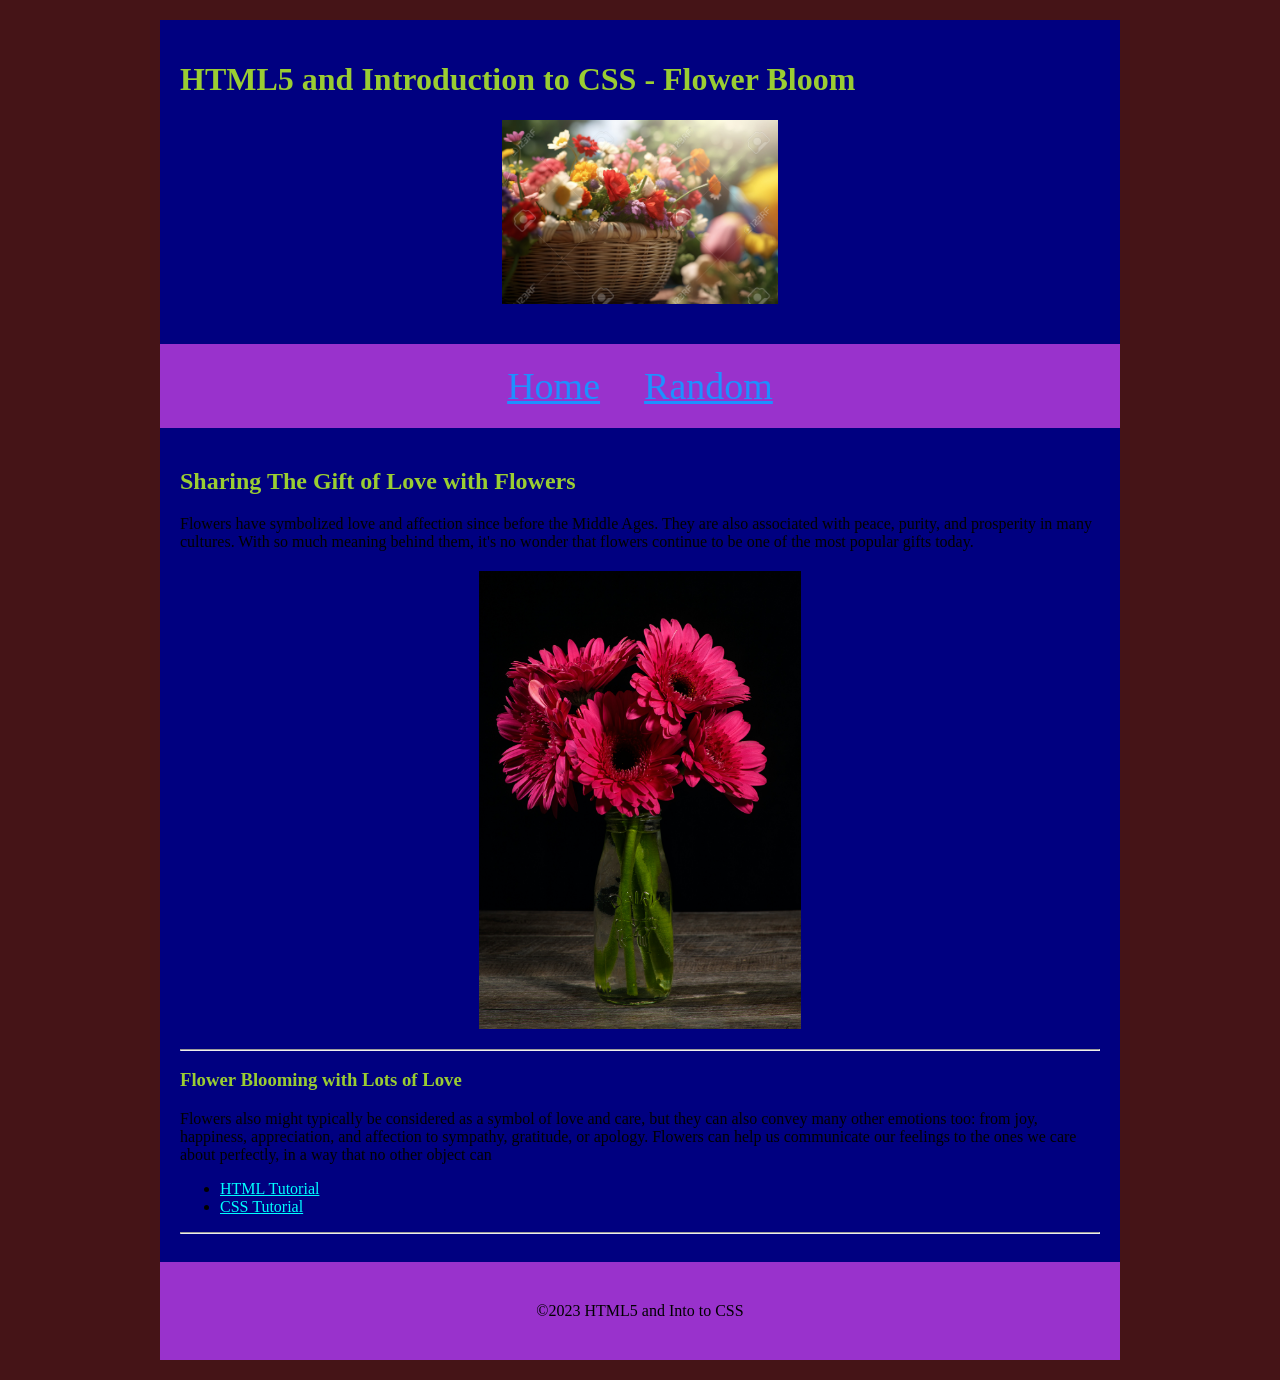
<file: html5_intro_to_css/random.html>
<!DOCTYPE html>
<html lang="en">
<head>
    <meta charset="UTF-8">
    <meta http-equiv="X-UA-Compatible" content="IE=edge"> 
    <meta name="viewport" content="width=device-width, initial-scale=1.0">
    <title>HTML5 and Introduction to CSS - Flower Bloom</title>
    <link rel="stylesheet" href="css/styles.css">
</head>

<body>
    <header>
        <h1>HTML5 and Introduction to CSS - Flower Bloom</h1>
        <img src="images/Flowers_in_basket.jpg" alt="Flowers">
    </header>

    <nav>
        <a href="index.html">Home</a>
        <a href="random.html">Random</a>
    </nav>

    <main>
        <h2>Sharing The Gift of Love with Flowers</h2>
            <p>Flowers have symbolized love and affection since before the Middle Ages. 
               They are also associated with peace, purity, and prosperity in many cultures. 
               With so much meaning behind them, it's no wonder that flowers continue to be 
               one of the most popular gifts today.</p>
        
        <img src="images/Flowers_in_vase.jpg" alt="Vase">
        <hr>
        <h3>Flower Blooming with Lots of Love</h3>
        <p>Flowers also might typically be considered as a symbol of love and care, but they can also 
            convey many other emotions too: from joy, happiness, appreciation, and affection to 
            sympathy, gratitude, or apology. Flowers can help us communicate our feelings to the 
            ones we care about perfectly, in a way that no other object can</p>
        <ul>
            <li><a href="https://www.psychologytoday.com/us/blog/your-neurochemical-self/201706/why-flowers-make-us-happy" target="_blank">HTML Tutorial</a></li>
            <li><a href="https://www.floraqueen.com/blog/what-do-flowers-symbolize-and-why-is-it-important" target="_blank">CSS Tutorial</a></li>
        </ul>
        <hr>
        </main>

        <footer>&copy;2023 HTML5 and Into to CSS</footer>

</body>

</html>
</file>
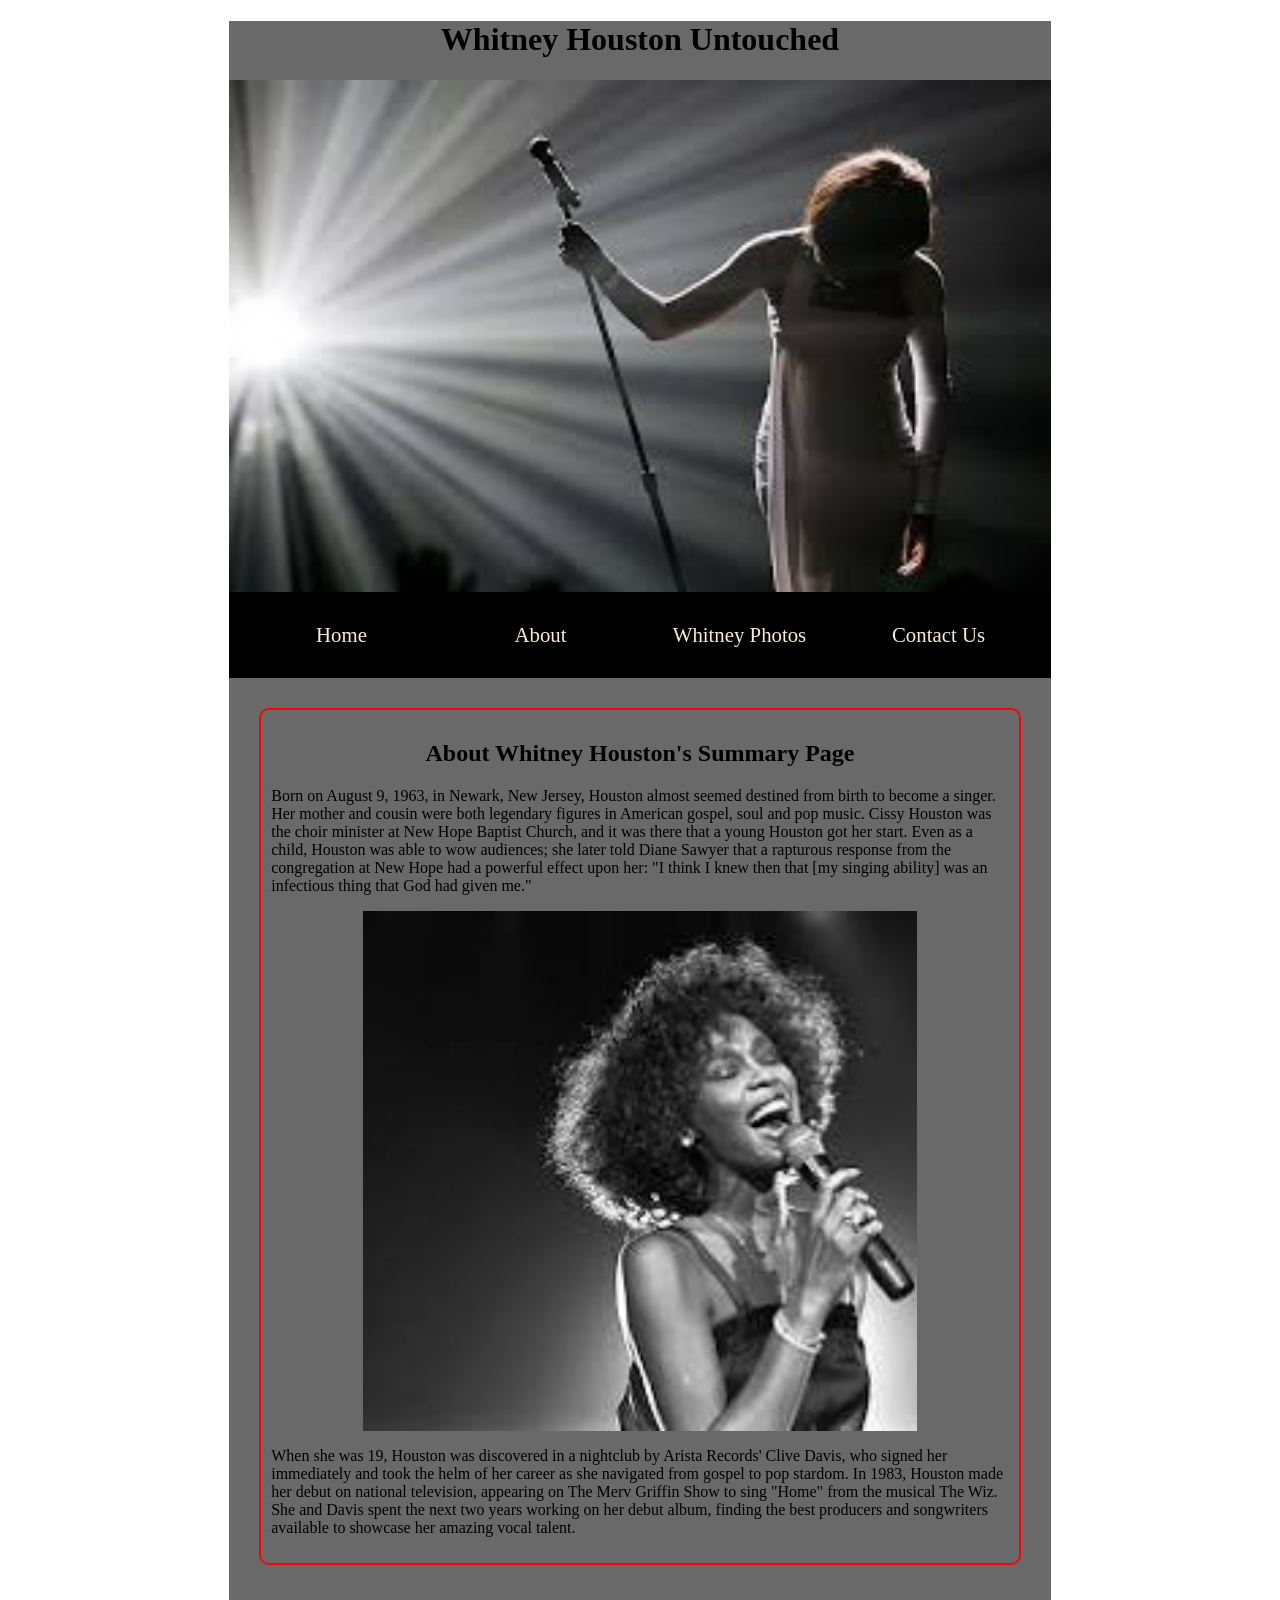
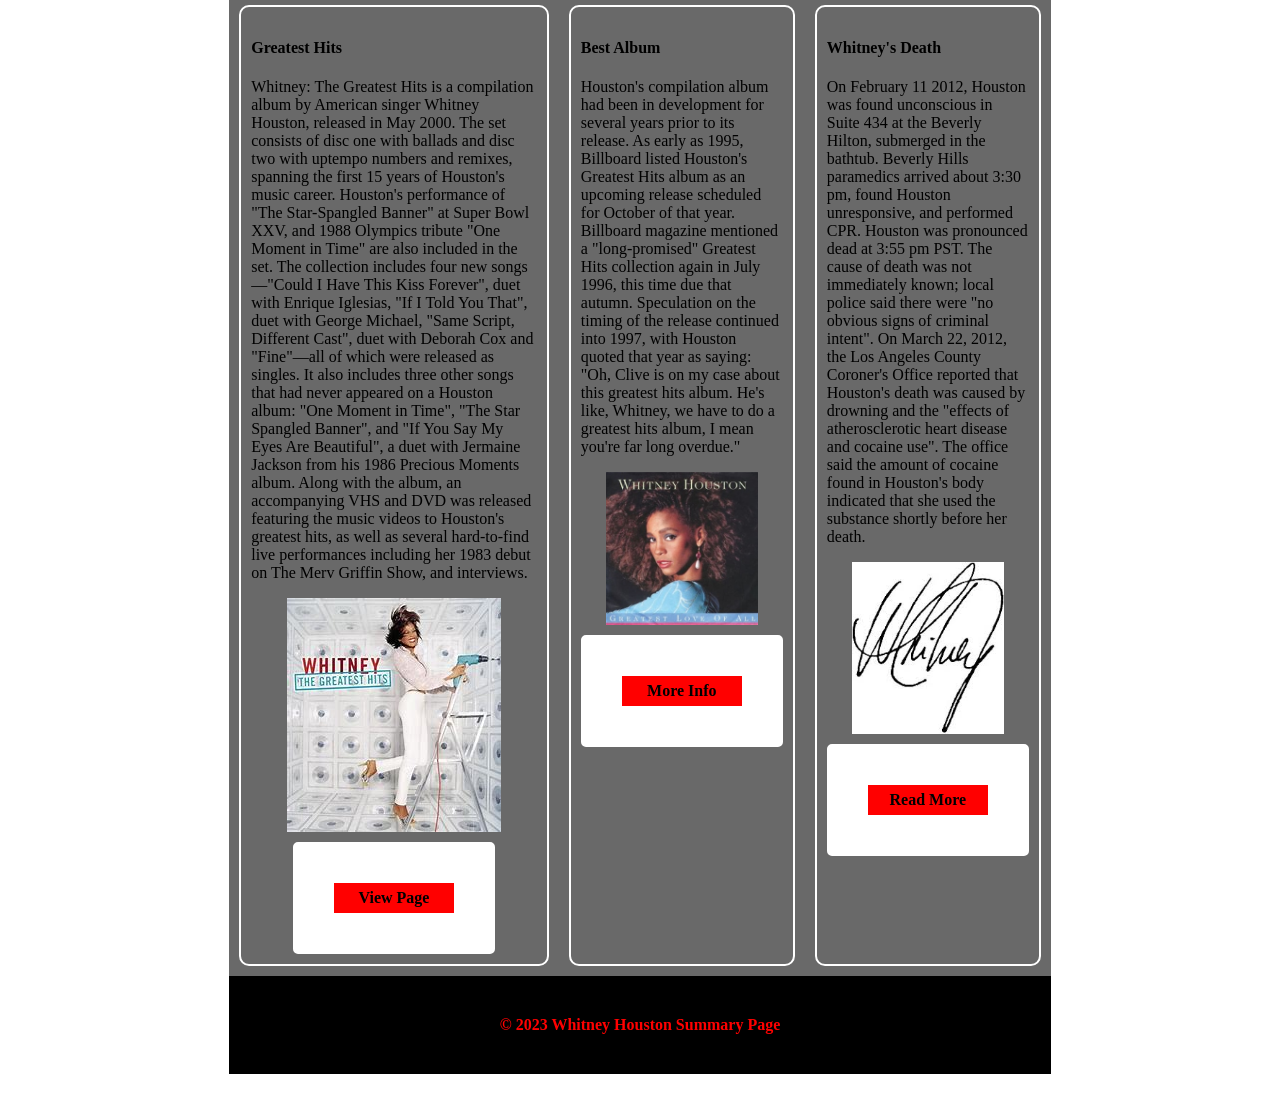
<file: Responsive_Web_Design/about.html>
<!DOCTYPE html>
<html lang="en">
<head>
    <meta charset="UTF-8">
    <meta http-equiv="X-UA-Compatible" content="IE=edge">
    <meta name="viewport" content="width=device-width, initial-scale=1.0">
    <title>Whitney Houston About Me</title>
    <link rel="stylesheet" href="css/styles.css">
</head>

<body>
 <div id="container">    
    <header>
        <h1>Whitney Houston Untouched</h1>
        <img src="images/Whitney_Houston4.jpg" alt="Drop the mic">
    </header>
    <nav>
        <ul>
            <li><a href="index.html">Home</a></li>
            <li><a href="about.html">About</a></li>
            <li><a href="gallery.html">Whitney Photos</a></li>
            <li><a href="contact.html">Contact Us</a></li>
        </ul>
    </nav>
    <main>
        <section class="single_page">
            <h2>About Whitney Houston's Summary Page</h2>
            <p>Born on August 9, 1963, in Newark, New Jersey, Houston almost seemed destined from birth to become a singer. 
               Her mother and cousin were both legendary figures in American gospel, soul and pop music. Cissy Houston was 
               the choir minister at New Hope Baptist Church, and it was there that a young Houston got her start. Even as a
               child, Houston was able to wow audiences; she later told Diane Sawyer that a rapturous response from the 
               congregation at New Hope had a powerful effect upon her: "I think I knew then that [my singing ability] was an
               infectious thing that God had given me."</p>
               <img id="main_img_resize" src="images/Whitney_Houston1.jpg" alt="Collection of hits">

            <p> When she was 19, Houston was discovered in a nightclub by Arista Records' Clive Davis, who signed her 
                immediately and took the helm of her career as she navigated from gospel to pop stardom. In 1983, Houston 
                made her debut on national television, appearing on The Merv Griffin Show to sing "Home" from the musical The Wiz.
                She and Davis spent the next two years working on her debut album, finding the best producers and songwriters 
                available to showcase her amazing vocal talent.</p>
        </section>
      
    </main>
     <div id="lower_area">
        <div class="col">
            <h4>Greatest Hits</h4>
            <p>Whitney: The Greatest Hits is a compilation album by American singer Whitney Houston, released in May 2000. The set consists
               of disc one with ballads and disc two with uptempo numbers and remixes, spanning the first 15 years of Houston's music career.
               Houston's performance of "The Star-Spangled Banner" at Super Bowl XXV, and 1988 Olympics tribute "One Moment in Time" are also
               included in the set. The collection includes four new songs—"Could I Have This Kiss Forever", duet with Enrique Iglesias, "If I 
               Told You That", duet with George Michael, "Same Script, Different Cast", duet with Deborah Cox and "Fine"—all of which were released 
               as singles. It also includes three other songs that had never appeared on a Houston album: "One Moment in Time", "The Star Spangled Banner",
               and "If You Say My Eyes Are Beautiful", a duet with Jermaine Jackson from his 1986 Precious Moments album. Along with the album, an 
               accompanying VHS and DVD was released featuring the music videos to Houston's greatest hits, as well as several hard-to-find live performances
               including her 1983 debut on The Merv Griffin Show, and interviews.</p>
               <img src="images/Whitney_GreatestHits2.jpg" alt="Album Hits">
               <a class="button" href="about.html">View Page</a>
               
        </div>
      
     <div class="col">
        <h4>Best Album</h4>
        <p>Houston's compilation album had been in development for several years prior to its release. As early as 1995, Billboard listed Houston's Greatest Hits
           album as an upcoming release scheduled for October of that year. Billboard magazine mentioned a "long-promised" Greatest Hits collection again in July
           1996, this time due that autumn. Speculation on the timing of the release continued into 1997, with Houston quoted that year as saying: "Oh, Clive is 
           on my case about this greatest hits album. He's like, Whitney, we have to do a greatest hits album, I mean you're far long overdue."</p>
           <img src="images/Whitney_Album.jpg" alt="Iconic">
           <a class="button" href="gallery.html">More Info</a>
           
    </div>
    <div class="col">
        <h4>Whitney's Death</h4>
        <p>On February 11 2012, Houston was found unconscious in Suite 434 at the Beverly Hilton, submerged in the bathtub. Beverly 
           Hills paramedics arrived about 3:30 pm, found Houston unresponsive, and performed CPR. Houston was pronounced dead at 3:55 pm PST. 
           The cause of death was not immediately known; local police said there were "no obvious signs of criminal intent". On March 22, 2012, 
           the Los Angeles County Coroner's Office reported that Houston's death was caused by drowning and the "effects of atherosclerotic heart 
           disease and cocaine use". The office said the amount of cocaine found in Houston's body indicated that she used the substance shortly
           before her death. </p>
           <img src="images/Whitney_Houston5.jpg" alt="More News">
           <a class="button" href="contact.html">Read More</a>
           
    </div>
</div>  
    <footer>&copy; 2023 Whitney Houston Summary Page</footer>
  
</body>

</html>
</file>
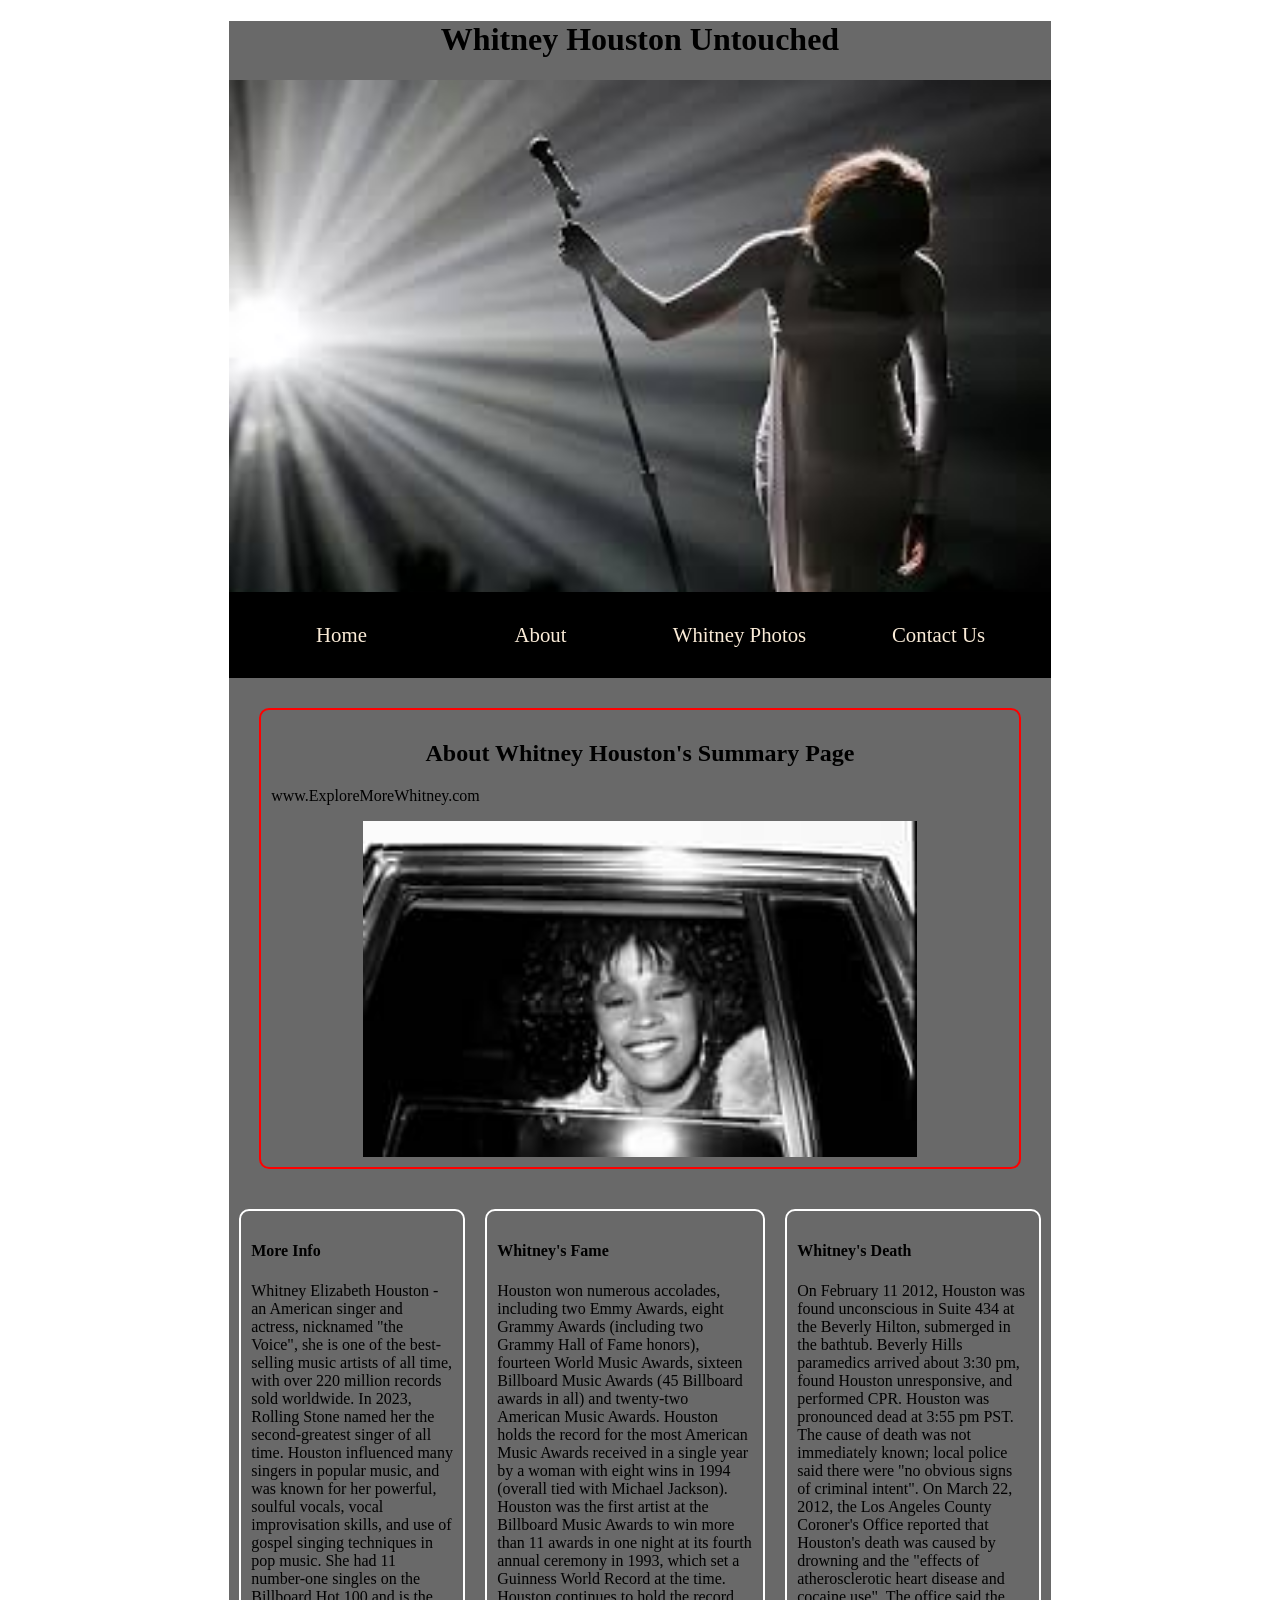
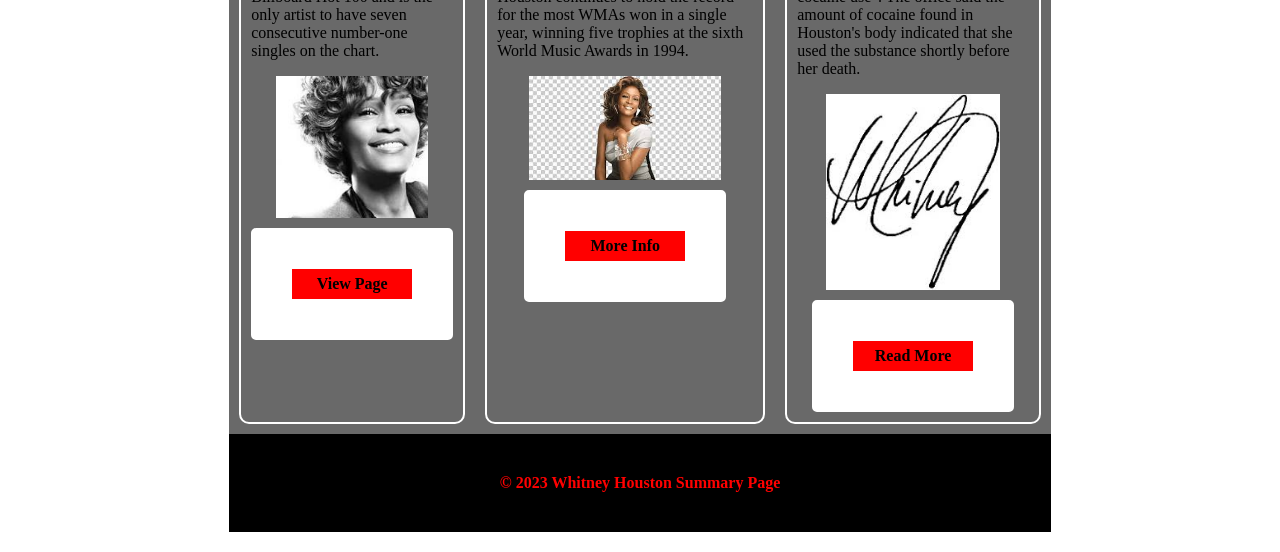
<file: Responsive_Web_Design/contact.html>
<!DOCTYPE html>
<html lang="en">
<head>
    <meta charset="UTF-8">
    <meta http-equiv="X-UA-Compatible" content="IE=edge">
    <meta name="viewport" content="width=device-width, initial-scale=1.0">
    <title>Whitney Houston About Me</title>
    <link rel="stylesheet" href="css/styles.css">
</head>

<body>
 <div id="container">    
    <header>
        <h1>Whitney Houston Untouched</h1>
        <img src="images/Whitney_Houston4.jpg" alt="Drop the mic">
    </header>
    <nav>
        <ul>
            <li><a href="index.html">Home</a></li>
            <li><a href="about.html">About</a></li>
            <li><a href="gallery.html">Whitney Photos</a></li>
            <li><a href="contact.html">Contact Us</a></li>
        </ul>
    </nav>
    <main>
        <section class="single_page">
            <h2>About Whitney Houston's Summary Page</h2>
            <p>www.ExploreMoreWhitney.com</p>
               <img id="main_img_resize" src="images/Whitney_Houston8.jpg" alt="Best of Me">

        </section>
      
    </main>
     <div id="lower_area">
        <div class="col">
            <h4>More Info</h4>
            <p>Whitney Elizabeth Houston - an American singer and actress, 
               nicknamed "the Voice", she is one of the best-selling music artists of all time, with over 220 million records
               sold worldwide. In 2023, Rolling Stone named her the second-greatest singer of all time. Houston influenced many
               singers in popular music, and was known for her powerful, soulful vocals, vocal improvisation skills, and use of
               gospel singing techniques in pop music. She had 11 number-one singles on the Billboard Hot 100 and is the only artist
               to have seven consecutive number-one singles on the chart.</p>
               <img src="images/Whitney_Houston2.jpg" alt="Short Bio">
               <a class="button" href="about.html">View Page</a>
               
        </div>
      
     <div class="col">
        <h4>Whitney's Fame</h4>
        <p>Houston won numerous accolades, including two Emmy Awards, eight Grammy Awards (including two Grammy Hall of Fame honors), 
           fourteen World Music Awards, sixteen Billboard Music Awards (45 Billboard awards in all) and twenty-two American Music Awards. 
           Houston holds the record for the most American Music Awards received in a single year by a woman with eight wins in 1994 
           (overall tied with Michael Jackson). Houston was the first artist at the Billboard Music Awards to win more than 11 awards in 
           one night at its fourth annual ceremony in 1993, which set a Guinness World Record at the time. Houston continues to hold 
           the record for the most WMAs won in a single year, winning five trophies at the sixth World Music Awards in 1994.</p>
           <img src="images/Whitney_Houston3.jpg" alt="Legacy">
           <a class="button" href="gallery.html">More Info</a>
           
    </div>
    <div class="col">
        <h4>Whitney's Death</h4>
        <p>On February 11 2012, Houston was found unconscious in Suite 434 at the Beverly Hilton, submerged in the bathtub. Beverly 
           Hills paramedics arrived about 3:30 pm, found Houston unresponsive, and performed CPR. Houston was pronounced dead at 3:55 pm PST. 
           The cause of death was not immediately known; local police said there were "no obvious signs of criminal intent". On March 22, 2012, 
           the Los Angeles County Coroner's Office reported that Houston's death was caused by drowning and the "effects of atherosclerotic heart 
           disease and cocaine use". The office said the amount of cocaine found in Houston's body indicated that she used the substance shortly
           before her death. </p>
           <img src="images/Whitney_Houston5.jpg" alt="More News">
           <a class="button" href="contact.html">Read More</a>
           
    </div>
</div>  
    <footer>&copy; 2023 Whitney Houston Summary Page</footer>
</div>
</body>

</html>
</file>
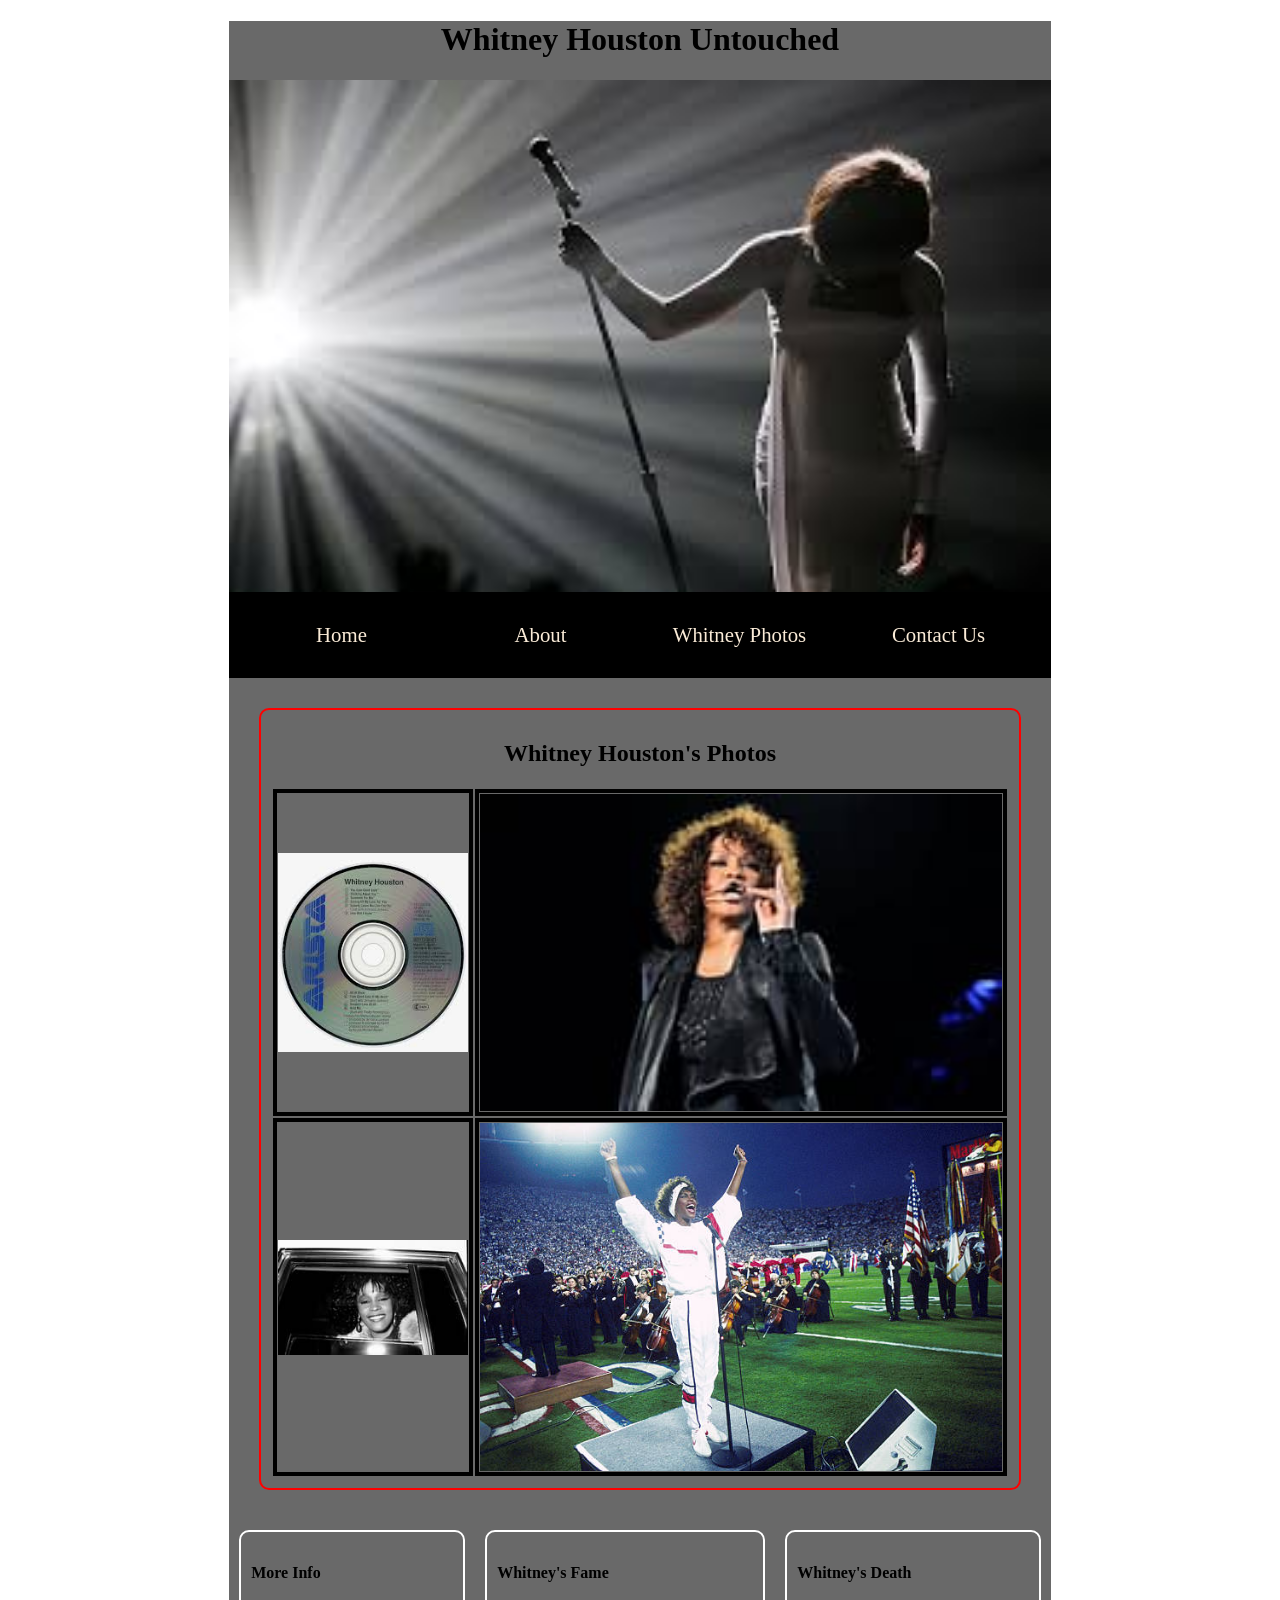
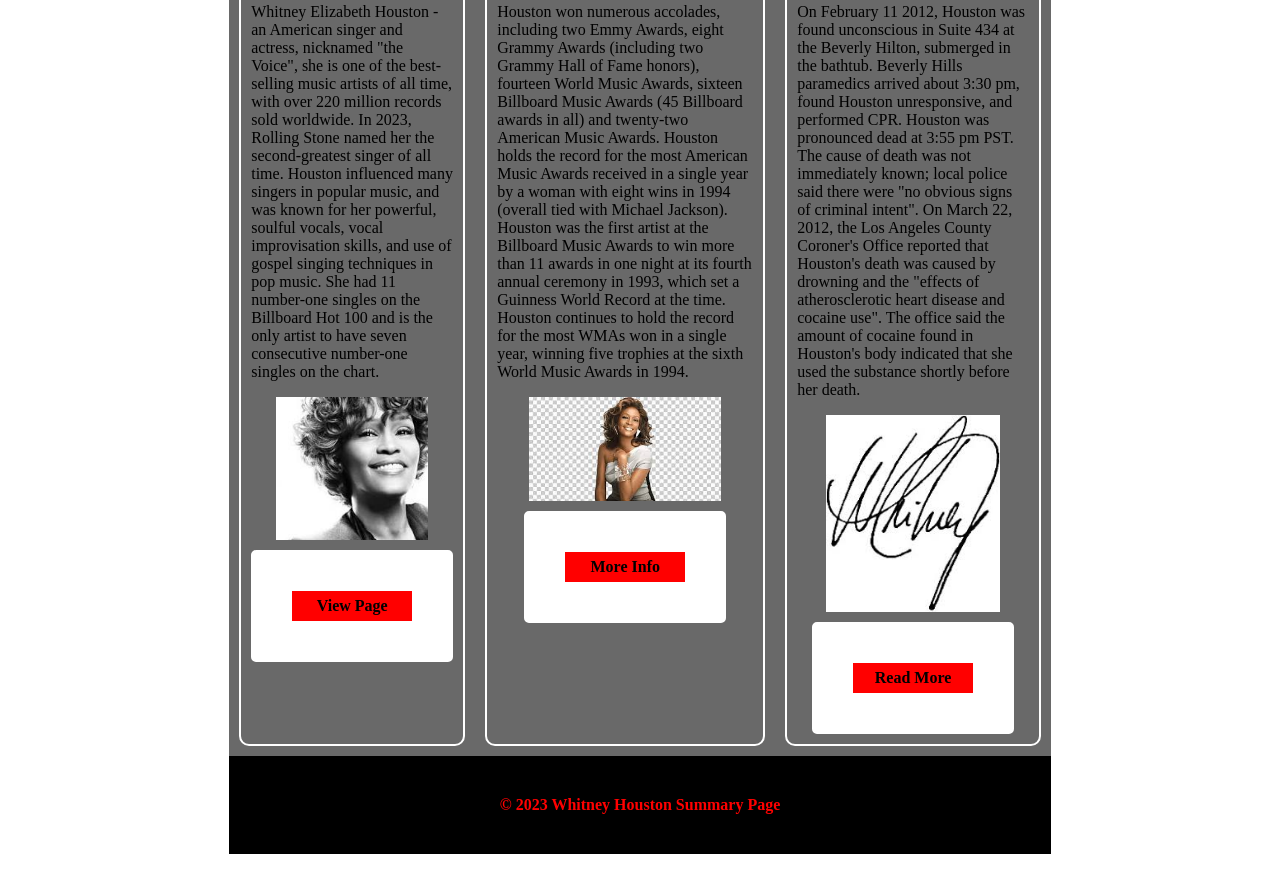
<file: Responsive_Web_Design/gallery.html>
<!DOCTYPE html>
<html lang="en">
<head>
    <meta charset="UTF-8">
    <meta http-equiv="X-UA-Compatible" content="IE=edge">
    <meta name="viewport" content="width=device-width, initial-scale=1.0">
    <title>Whitney Houston About Me</title>
    <link rel="stylesheet" href="css/styles.css">
</head>

<body>
 <div id="container">    
    <header>
        <h1>Whitney Houston Untouched</h1>
        <img src="images/Whitney_Houston4.jpg" alt="Drop the mic">
    </header>
    <nav>
        <ul>
            <li><a href="index.html">Home</a></li>
            <li><a href="about.html">About</a></li>
            <li><a href="gallery.html">Whitney Photos</a></li>
            <li><a href="contact.html">Contact Us</a></li>
        </ul>
    </nav>
    <main>
        <section class="single_page">
            <h2>Whitney Houston's Photos</h2>
           
            <table>
                <tr>
                    <td><img src="images/Whitney_Houston6.jpg" alt="Record"></td>
                    <td><img src="images/Whitney_Houston7.jpg" alt="Live Photo"></td>
                </tr>
                <tr>
                    <td><img src="images/Whitney_Houston8.jpg" alt="Performance"></td>
                    <td><img src="images/Whitney_Houston9.jpg" alt="Spotlight"></td>
                </tr>
                
            </table>
        </section>
      
    </main>
     <div id="lower_area">
        <div class="col">
            <h4>More Info</h4>
            <p>Whitney Elizabeth Houston - an American singer and actress, 
               nicknamed "the Voice", she is one of the best-selling music artists of all time, with over 220 million records
               sold worldwide. In 2023, Rolling Stone named her the second-greatest singer of all time. Houston influenced many
               singers in popular music, and was known for her powerful, soulful vocals, vocal improvisation skills, and use of
               gospel singing techniques in pop music. She had 11 number-one singles on the Billboard Hot 100 and is the only artist
               to have seven consecutive number-one singles on the chart.</p>
               <img src="images/Whitney_Houston2.jpg" alt="Short Bio">
               <a class="button" href="about.html">View Page</a>
               
        </div>
      
     <div class="col">
        <h4>Whitney's Fame</h4>
        <p>Houston won numerous accolades, including two Emmy Awards, eight Grammy Awards (including two Grammy Hall of Fame honors), 
           fourteen World Music Awards, sixteen Billboard Music Awards (45 Billboard awards in all) and twenty-two American Music Awards. 
           Houston holds the record for the most American Music Awards received in a single year by a woman with eight wins in 1994 
           (overall tied with Michael Jackson). Houston was the first artist at the Billboard Music Awards to win more than 11 awards in 
           one night at its fourth annual ceremony in 1993, which set a Guinness World Record at the time. Houston continues to hold 
           the record for the most WMAs won in a single year, winning five trophies at the sixth World Music Awards in 1994.</p>
           <img src="images/Whitney_Houston3.jpg" alt="Legacy">
           <a class="button" href="gallery.html">More Info</a>
           
    </div>
    <div class="col">
        <h4>Whitney's Death</h4>
        <p>On February 11 2012, Houston was found unconscious in Suite 434 at the Beverly Hilton, submerged in the bathtub. Beverly 
           Hills paramedics arrived about 3:30 pm, found Houston unresponsive, and performed CPR. Houston was pronounced dead at 3:55 pm PST. 
           The cause of death was not immediately known; local police said there were "no obvious signs of criminal intent". On March 22, 2012, 
           the Los Angeles County Coroner's Office reported that Houston's death was caused by drowning and the "effects of atherosclerotic heart 
           disease and cocaine use". The office said the amount of cocaine found in Houston's body indicated that she used the substance shortly
           before her death. </p>
           <img src="images/Whitney_Houston5.jpg" alt="More News">
           <a class="button" href="contact.html">Read More</a>
           
    </div>
</div>  
    <footer>&copy; 2023 Whitney Houston Summary Page</footer>
  
</body>

</html>
</file>
<file: advance_css_tables/css/styles.css>
body {
    background-color: #595959;
}

img { 
    display: block;
    margin: 0 auto;
    width: 100%;
}
h1,
h2,
h3 {
    color: black;
    text-align: center;
}

#container {
    background-color: #A6A6A6;
    width: 75%;
    margin: 20px auto;
    border: #A6A6A6;
}

nav {
    background-color: black;
    padding: 2px 0;
    text-align: center;
}

nav ul {
    padding: 0;
    list-style-type: none;
}

nav li {
    display: inline-block;
}

nav li a {
    display: block;
    background-color: white;
    width: 200px;
    height: 50px;
    line-height: 50px;
    font-size: 1.4em;
    font-weight: bold;
    color: #595959;
    text-decoration: none;
    border: 6px double green;
    border-radius: 10px;
    margin: 0 10px;
}

nav li a:hover {
    background-color: darkgray;
    color: black;
    border: 6px double lightgray;
}

main {
    display: flex;
}

section, 
aside {
    border: 2px solid green;
    margin: 20px;
    padding: 20px;
}

section {
    width: 70%;
}

aside {
    width: 20%;
}

.single_page {
    width: 100%;
}

#main_img_resize {
    width: 75%;
}

#lower_area {
    display: flex;
}

.col {
    border: 2px solid green ;
    margin: 10px;
    padding: 10px;
    border-radius: 10px;
}

footer {
    background-color: black;
    text-align: center;
    padding: 40px 0;
    color: green;
    font-weight: bold;
}

.button {
    display: block;
    width: 100px;
    height: 10px;
    line-height: 10px;
    background-color: green;
    color: black;
    text-decoration: black;
    margin-top: 10px;
    padding: 10px;
    text-align: center;
    border: 4cap solid white;
    border-radius: 5px;

}

.button:hover {
    background-color: white;
    border-color: black;
}

table {
    border: 4px solid green;
}
td, tr {
    border: 10px double #595959;
    padding: 10px;
    margin: 10px;
}
</file>
<file: html5_intro_to_css/css/styles.css>
html {
    background-color: #451417;
}

body {
    background-color: navy;
    width: 960px;
    margin: 20px auto;
}
header {
    padding: 20px;
}

header img {
    display: block;
    margin: 20px auto;
    width: 30%;
}
nav {
    background-color: darkorchid;
    padding: 20px;
    text-align: center;
}
nav a {
    color: dodgerblue;
    font-size: 38px;
    margin: 0 20px;
}
nav a:hover {
    color: goldenrod;
    text-decoration: none;
}
main {
    padding: 20px;

}
 main img {
    display: block;
    margin: 20px auto;
    width: 35%;
 }
 footer {
    background-color: darkorchid;
    text-align: center;
    padding: 40px 0;
 }
 a {
    color: aqua;
 }
 a:hover {
    color: lightsalmon;
    text-decoration: none;
 }
 h1,
 h2,
 h3 {
    color: yellowgreen;
 }
</file>
<file: Responsive_Web_Design/css/styles.css>
body {
    background-color: white;
}

img {
    display: block;
    margin: 0 auto;
    width: 100%;
}

h1,
h2,
h3 {
    color: black;
    text-align: center;
}

#container {
    background-color: dimgrey;
}

nav {
    background-color: black;
    padding: 2px 0;
    text-align: center;
}

nav ul {
    padding: 0;
    list-style: none;
}

nav li {
    display: block;
    border-bottom: 2px solid white;
}

nav li a {
    display: block;
    height: 40px;
    line-height: 40px;
    background-color: red;
    color: antiquewhite;
    text-decoration: none;
    font-size: 1.3em;
    padding: 5px;
}

nav li a:hover {
    background-color: black;
    color: dimgrey;
    border-color: black;
}

main {
    padding: 20px;
}

.col {
    padding: 10px;
    border-top: 2px solid black;
}

footer {
    background-color: black;
    color: red;
    font-weight: bold;
    text-align: center;
    padding: 40px 0;

}

.button {
    display: block;
    width: 100px;
    height: 10px;
    line-height: 10px;
    background-color: red;
    color: black;
    font-weight: bold;
    text-decoration: black;
    margin-top: 10px;
    padding: 10px;
    text-align: center;
    border: 4cap solid white;
    border-radius: 5px;

}

.button:hover {
    background-color: white;
    border-color: black;
}

table {
    border: red;
}

tr,
td {
    border: 4px solid black;
}

@media (min-width: 768px) {
 nav li {
    display: inline-block;
    border: 0;
  }
  
  nav li a {
    width: 175px;
    margin: 0 5px;
    border-radius: 10px;
    border: 2px solid black;
  }
  main { 
    display: flex;
  }

  section, 
  aside {
    padding: 10px;
    margin: 10px;
    border: 2px solid red;
    border-radius: 10px;
  }

  section {
    width: 70%;
  }

  aside {
    width: 30%;
  }

  .col img {
    width: 75%;
  }

  .button {
    margin-left: auto;
    margin-right: auto;
  }

  .single_page {
    width: 100%;
    }

    table img {
        width: 100%;
    }
}

@media (min-width: 1024px) {
    #container {
        width: 65%;
        margin: 20px auto;
    }
    nav li a {
        background-color: black;
        border: 0;
    }

    #lower_area {
        display: flex;
    }

    .col {
        border: 2px solid white;
        padding: 10px;
        margin: 10px;
        border-radius: 10px;
    }

   
    section img {
        width: 75%;
    }

    table img {
        width: 100%;
    }

}
</file>
